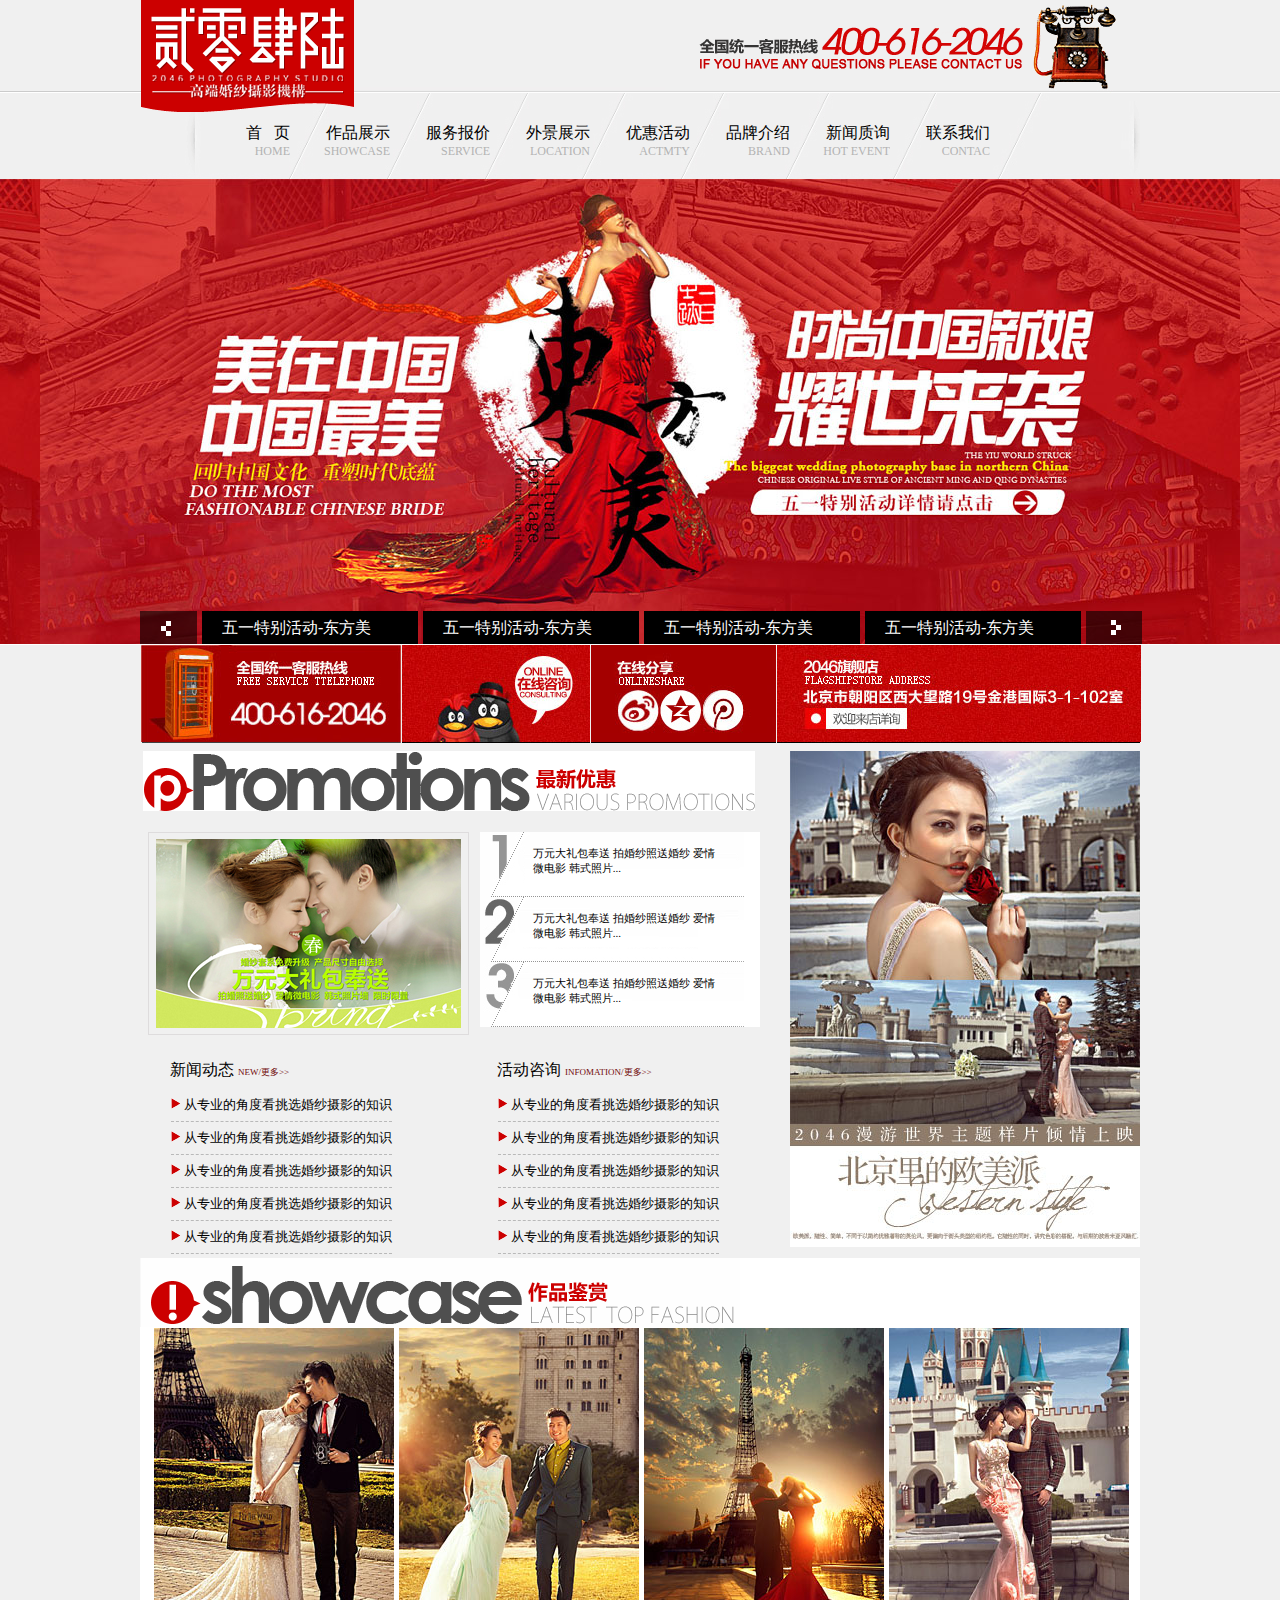
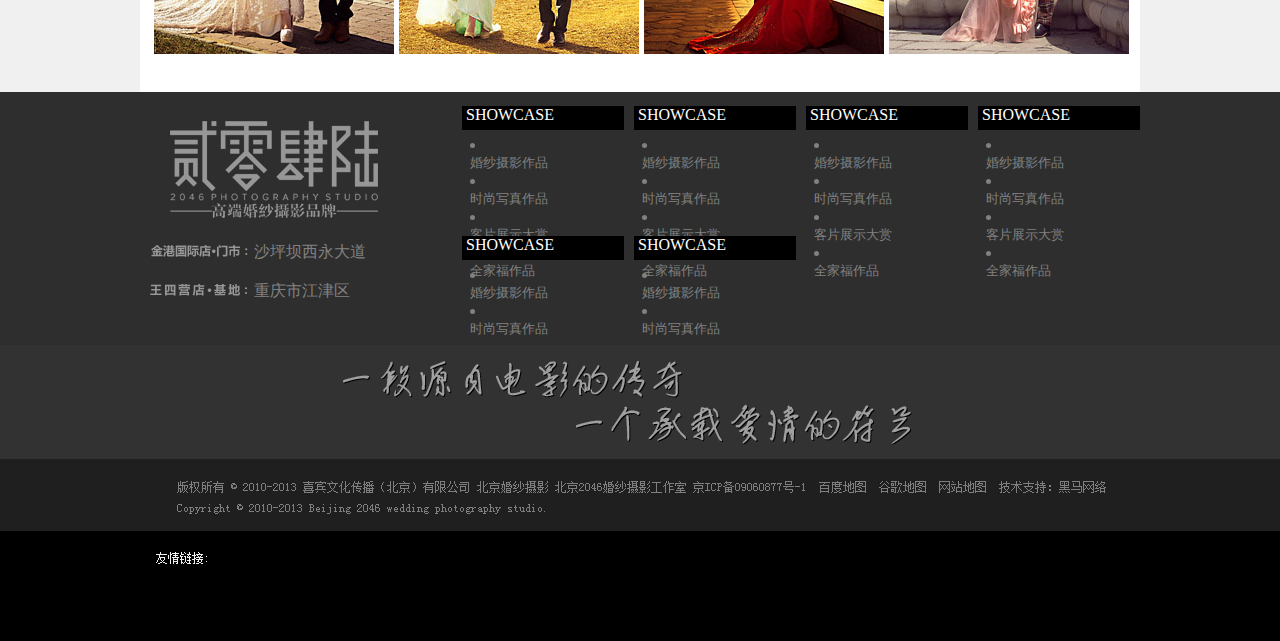
<file: index.html>
<!DOCTYPE html>
<html lang="en">
<head>
    <meta charset="UTF-8" />
    <title>Document</title>
    <link rel="stylesheet" type="text/css" href="css/index.css">
</head>
<body>
        <div id="div_00">


                <div id="div_11">
                     <div class="div-21">
                        <img src="images/01_02.gif" alt="log">
                          <ul class="top_31">
                        <li><a href="index.html">首&nbsp;&nbsp;&nbsp;页<p>HOME</p></a></li>
                        <li><a href="news.html">作品展示<P>SHOWCASE</P></a></li>
                        <li><a href="news_show.html">服务报价<P>SERVICE</P></a></li>
                        <li><a href="#">外景展示<P>LOCATION</P></a></li>
                        <li><a href="product.html">优惠活动<P>ACTMTY</P></a></li>
                        <li><a href="product_show.html">品牌介绍<P>BRAND</P></a></li>
                        <li><a href="news.html">新闻质询<P>HOT EVENT</P></a></li>
                        <li><a href="#">联系我们<P>CONTAC</P></a></li>
                     </ul>


                     </div>

                </div>
                <div id="div_12">
                    <a href="#">
                        <ul  class="div_12_1" >
                            <li id="div_qian"> </li>
                            <li>五一特别活动-东方美</li>
                            <li>五一特别活动-东方美</li>
                            <li>五一特别活动-东方美</li>
                            <li>五一特别活动-东方美</li>
                            <li id="div_hou"> </li>
                        </ul>
                    </a>
                </div>

                <ul class=div_13>
                    <li><img src="images/1.jpg" alt=""></li>
                    <li><img src="images/2.jpg" alt=""></li>
                    <li id="liwai">

                    <div class="div_13_1"><a href="#"></a></div>
                    <div class="div_13_2"><a href="#"></a></div>
                    <div class="div_13_3"><a href="#"></a></div>

                    </li>
                    <li><img src="images/7.jpg" alt=""></li>
                </ul>

                <div class="div_14">
                    <div class="div_14_1">
                        <div class="div_14_1_1"></div>
                        <div class="div_14_1_2">
                            <div></div>
                        </div>
                        <div class="div_14_1_3">
                            <div class="div_14_1_3_1"><a href="#"><p>万元大礼包奉送 拍婚纱照送婚纱 爱情<br>微电影 韩式照片...</p></a></div>
                            <div class="div_14_1_3_2"><a href="#"><p>万元大礼包奉送 拍婚纱照送婚纱 爱情<br>微电影 韩式照片...</p></a></div>
                            <div class="div_14_1_3_3"><a href="#"><p>万元大礼包奉送 拍婚纱照送婚纱 爱情<br>微电影 韩式照片...</p></a></div>
                        </div>

                        <div class="div_14_1_4">
                            <div class="div_14_1_4_1">
                            <p class="div_14_zi">新闻动态&nbsp;<a href="">NEW/更多>></a> </p>
                                <ul>
                                    <li><img src="images/xiao.png" alt="">&nbsp;<a href="#">从专业的角度看挑选婚纱摄影的知识</a></li>
                                    <li><img src="images/xiao.png" alt="">&nbsp;<a href="#">从专业的角度看挑选婚纱摄影的知识</a></li>
                                    <li><img src="images/xiao.png" alt="">&nbsp;<a href="#">从专业的角度看挑选婚纱摄影的知识</a></li>
                                    <li><img src="images/xiao.png" alt="">&nbsp;<a href="#">从专业的角度看挑选婚纱摄影的知识</a></li>
                                    <li><img src="images/xiao.png" alt="">&nbsp;<a href="#">从专业的角度看挑选婚纱摄影的知识</a></li>
                                </ul>
                            </div>
                            <div class="div_14_1_4_2">
                                 <p class="div_14_zi2">活动咨询 <a href="">INFOMATION/更多>></a> </p>
                                <ul>
                                    <li><img src="images/xiao.png" alt="">&nbsp;<a href="#">从专业的角度看挑选婚纱摄影的知识</a></li>
                                    <li><img src="images/xiao.png" alt="">&nbsp;<a href="#">从专业的角度看挑选婚纱摄影的知识</a></li>
                                    <li><img src="images/xiao.png" alt="">&nbsp;<a href="#">从专业的角度看挑选婚纱摄影的知识</a></li>
                                    <li><img src="images/xiao.png" alt="">&nbsp;<a href="#">从专业的角度看挑选婚纱摄影的知识</a></li>
                                    <li><img src="images/xiao.png" alt="">&nbsp;<a href="#">从专业的角度看挑选婚纱摄影的知识</a></li>
                                </ul>
                            </div>
                        </div>

                    </div>
                    <div class="div_14_2">
                        <img src="images/8.jpg" alt="">
                    </div>


                </div  >

                <div class="div_15">
                        <div class="div_15_1">
                            <img src="images/1-10.png" alt="">
                        </div>
                        <div class="div_15_2">
                             <div class="div_15_2_1">
                             <p>巴黎梦幻</p>
                             </div>
                        </div >
                        <div class="div_15_3">
                            <div class="div_15_3_1">
                            <p>巴黎梦幻</p>
                            </div>
                        </div>
                        <div class="div_15_4">
                            <div class="div_15_4_1">
                            <p>巴黎梦幻</p>
                            </div>
                        </div>
                        <div class="div_15_5">
                            <div class="div_15_5_1">
                            <p>巴黎梦幻</p>
                            </div>
                        </div>

                </div>


                <div class="div_16">
                    <div class="div_16_1">
                        <div class="div_16_1_1">
                        <p>沙坪坝西永大道</p>
                        <span>重庆市江津区</span>

                        </div>
                        <div class="div_16_1_2">
                        <div class="div_16_1_2_1">
                            <div>&nbsp;SHOWCASE</div>
                            <ul>
                                <li><a href="">婚纱摄影作品</a></li>
                                <li><a href="">时尚写真作品</a></li>
                                <li><a href="">客片展示大赏</a></li>
                                <li><a href="">全家福作品</a></li>
                            </ul>
                        </div>
                        <div class="div_16_1_2_2">
                        <div>&nbsp;SHOWCASE</div>
                        <ul>
                            <li><a href="">婚纱摄影作品</a></li>
                            <li><a href="">时尚写真作品</a></li>
                            <li><a href="">客片展示大赏</a></li>
                            <li><a href="">全家福作品</a></li>
                        </ul>
                        </div>
                        <div class="div_16_1_2_3">
                        <div>&nbsp;SHOWCASE</div>
                        <ul>
                            <li><a href="">婚纱摄影作品</a></li>
                            <li><a href="">时尚写真作品</a></li>
                            <li><a href="">客片展示大赏</a></li>
                            <li><a href="">全家福作品</a></li>
                        </ul>
                        </div>
                        <div class="div_16_1_2_4">
                        <div>&nbsp;SHOWCASE</div>
                        <ul>
                            <li><a href="">婚纱摄影作品</a></li>
                            <li><a href="">时尚写真作品</a></li>
                            <li><a href="">客片展示大赏</a></li>
                            <li><a href="">全家福作品</a></li>
                        </ul>
                        </div>
                        <div class="div_16_1_2_5">
                        <div>&nbsp;SHOWCASE</div>
                        <ul>
                            <li><a href="">婚纱摄影作品</a></li>
                            <li><a href="">时尚写真作品</a></li>
                            <li><a href="">客片展示大赏</a></li>
                            <li><a href="">全家福作品</a></li>
                        </ul>
                        </div>
                        <div class="div_16_1_2_6">
                        <div>&nbsp;SHOWCASE</div>
                        <ul>
                            <li><a href="">婚纱摄影作品</a></li>
                            <li><a href="">时尚写真作品</a></li>
                            <li><a href="">客片展示大赏</a></li>
                            <li><a href="">全家福作品</a></li>
                        </ul>
                        </div>
                        </div>
                    </div>

                     <div class="div_16_2">
                        <div>

                        </div>

                     </div>
                     <div class="div_16_3">
                     </div>
                     <div class="div_16_4">
                     </div>
                </div>
        </div>




</body>
</html>
</file>
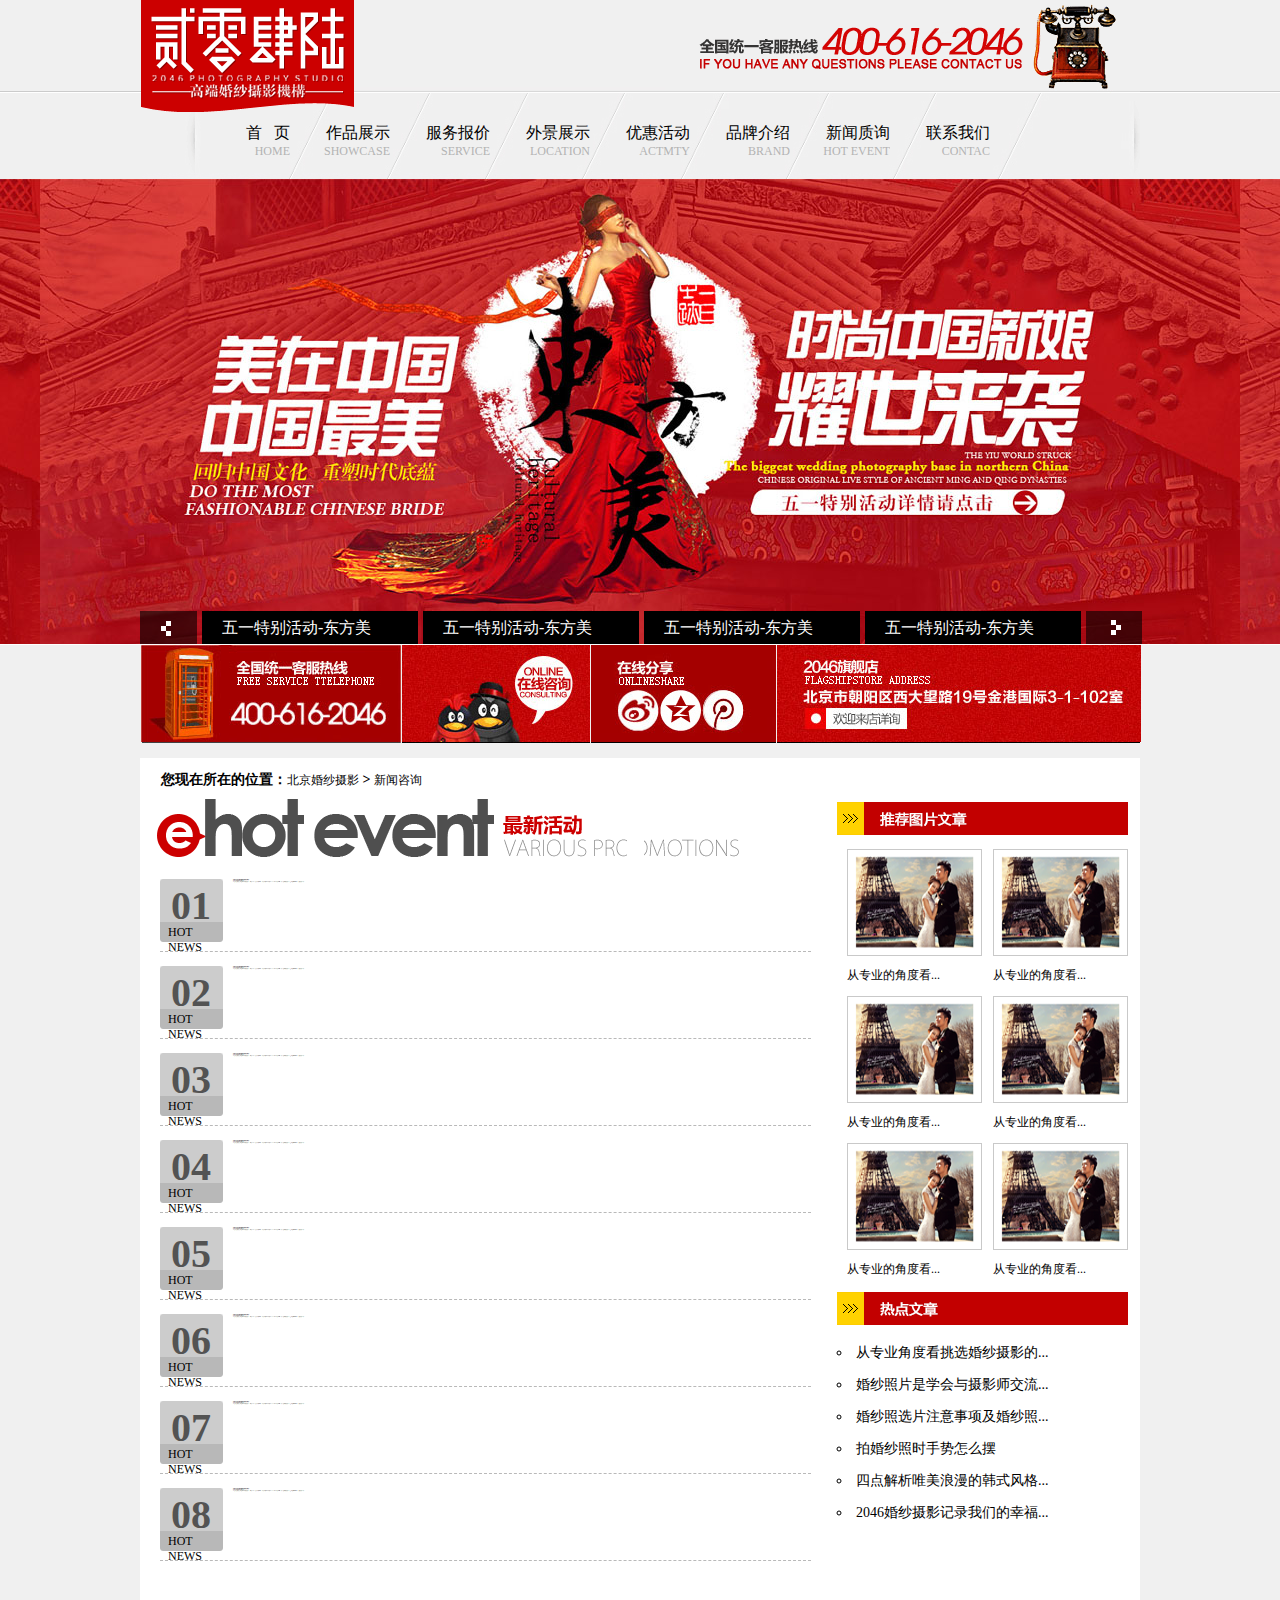
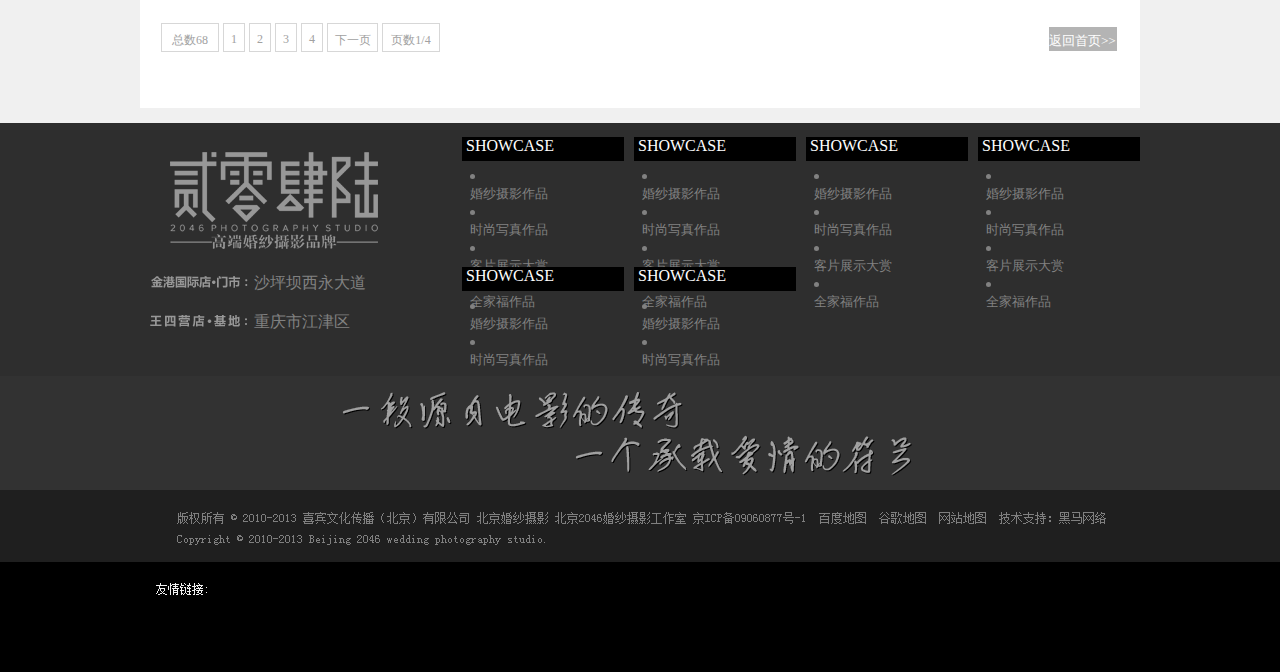
<file: news.html>
<!DOCTYPE html>
<html lang="en">
<head>
    <meta charset="UTF-8" />
    <title>Document</title>
    <link rel="stylesheet" type="text/css" href="css/news.css">
    <link rel="stylesheet" type="text/css" href="css/index.css">
</head>
<body>
<div id="div_00_00">
            <div id="div_11">
                     <div class="div-21">
                        <img src="images/01_02.gif" alt="log">
                          <ul class="top_31">
                        <li><a href="index.html">首&nbsp;&nbsp;&nbsp;页<p>HOME</p></a></li>
                        <li><a href="news.html">作品展示<P>SHOWCASE</P></a></li>
                        <li><a href="news_show.html">服务报价<P>SERVICE</P></a></li>
                        <li><a href="#">外景展示<P>LOCATION</P></a></li>
                        <li><a href="product.html">优惠活动<P>ACTMTY</P></a></li>
                        <li><a href="product_show.html">品牌介绍<P>BRAND</P></a></li>
                        <li><a href="news.html">新闻质询<P>HOT EVENT</P></a></li>
                        <li><a href="#">联系我们<P>CONTAC</P></a></li>
                     </ul>


                     </div>

                </div>
                <div id="div_12">
                    <a href="#">
                        <ul  class="div_12_1" >
                            <li id="div_qian"> </li>
                            <li>五一特别活动-东方美</li>
                            <li>五一特别活动-东方美</li>
                            <li>五一特别活动-东方美</li>
                            <li>五一特别活动-东方美</li>
                            <li id="div_hou"> </li>
                        </ul>
                    </a>
                </div>

                  <ul class=div_13>
                    <li><img src="images/1.jpg" alt=""></li>
                    <li><img src="images/2.jpg" alt=""></li>
                    <li id="liwai">

                    <div class="div_13_1"><a href="#"></a></div>
                    <div class="div_13_2"><a href="#"></a></div>
                    <div class="div_13_3"><a href="#"></a></div>

                    </li>
                    <li><img src="images/7.jpg" alt=""></li>
                </ul>
   <div class="div_04">
          <div class="div_04_1">
                <p class="div_04_1_zi">您现在所在的位置：<a href="#">北京婚纱摄影</a>&nbsp;>&nbsp;<a  href="#">新闻咨询</a> </p>
                <div class="div_04_1_1">

                </div >
                    <div class="div_04_1_2">
                       <div>
                       <div>
                       <p>01</p>
                       <span>HOT NEWS</span>
                       </div>
                    <p class="div_04_1_2-zi">从专业的角度看挑选婚纱摄影的知识<br>
                    <span>POSWWIME:2013:04:15<br>
                    新人在拍婚纱照会挑选一家婚纱摄影，来拍下两个人的甜蜜瞬间，也为结婚当天在婚礼中展示给亲朋好友看，
那么挑选婚纱摄影注意事项有哪些呢？ 1,婚纱摄影师......</span>
                    </p>

                       </div>
                       <div>
                       <div>
                       <p>02</p>
                       <span>HOT NEWS</span>
                       </div>
                    <p class="div_04_1_2-zi">从专业的角度看挑选婚纱摄影的知识<br>
                    <span>POSWWIME:2013:04:15<br>
                    新人在拍婚纱照会挑选一家婚纱摄影，来拍下两个人的甜蜜瞬间，也为结婚当天在婚礼中展示给亲朋好友看，
那么挑选婚纱摄影注意事项有哪些呢？ 1,婚纱摄影师......</span>
                    </p>

                       </div>
                       <div>
                       <div>
                       <p>03</p>
                       <span>HOT NEWS</span>
                       </div>
                    <p class="div_04_1_2-zi">从专业的角度看挑选婚纱摄影的知识<br>
                    <span>POSWWIME:2013:04:15<br>
                    新人在拍婚纱照会挑选一家婚纱摄影，来拍下两个人的甜蜜瞬间，也为结婚当天在婚礼中展示给亲朋好友看，
那么挑选婚纱摄影注意事项有哪些呢？ 1,婚纱摄影师......</span>
                    </p>

                       </div>
                       <div>
                       <div>
                       <p>04</p>
                       <span>HOT NEWS</span>
                       </div>
                    <p class="div_04_1_2-zi">从专业的角度看挑选婚纱摄影的知识<br>
                    <span>POSWWIME:2013:04:15<br>
                    新人在拍婚纱照会挑选一家婚纱摄影，来拍下两个人的甜蜜瞬间，也为结婚当天在婚礼中展示给亲朋好友看，
那么挑选婚纱摄影注意事项有哪些呢？ 1,婚纱摄影师......</span>
                    </p>

                       </div>
                       <div>
                       <div>
                       <p>05</p>
                       <span>HOT NEWS</span>
                       </div>
                    <p class="div_04_1_2-zi">从专业的角度看挑选婚纱摄影的知识<br>
                    <span>POSWWIME:2013:04:15<br>
                    新人在拍婚纱照会挑选一家婚纱摄影，来拍下两个人的甜蜜瞬间，也为结婚当天在婚礼中展示给亲朋好友看，
那么挑选婚纱摄影注意事项有哪些呢？ 1,婚纱摄影师......</span>
                    </p>

                       </div>
                       <div>
                       <div>
                       <p>06</p>
                       <span>HOT NEWS</span>
                       </div>
                    <p class="div_04_1_2-zi">从专业的角度看挑选婚纱摄影的知识<br>
                    <span>POSWWIME:2013:04:15<br>
                    新人在拍婚纱照会挑选一家婚纱摄影，来拍下两个人的甜蜜瞬间，也为结婚当天在婚礼中展示给亲朋好友看，
那么挑选婚纱摄影注意事项有哪些呢？ 1,婚纱摄影师......</span>
                    </p>

                       </div>
                       <div>
                       <div>
                       <p>07</p>
                       <span>HOT NEWS</span>
                       </div>
                    <p class="div_04_1_2-zi">从专业的角度看挑选婚纱摄影的知识<br>
                    <span>POSWWIME:2013:04:15<br>
                    新人在拍婚纱照会挑选一家婚纱摄影，来拍下两个人的甜蜜瞬间，也为结婚当天在婚礼中展示给亲朋好友看，
那么挑选婚纱摄影注意事项有哪些呢？ 1,婚纱摄影师......</span>
                    </p>

                       </div>
                       <div>
                       <div>
                       <p>08</p>
                       <span>HOT NEWS</span>
                       </div>
                            <p class="div_04_1_2-zi">从专业的角度看挑选婚纱摄影的知识<br>
                            <span>POSWWIME:2013:04:15<br>
                            新人在拍婚纱照会挑选一家婚纱摄影，来拍下两个人的甜蜜瞬间，也为结婚当天在婚礼中展示给亲朋好友看，
        那么挑选婚纱摄影注意事项有哪些呢？ 1,婚纱摄影师......</span>
                            </p>

                       </div>
                </div>
                        <div class="div_04_1_3">
                            <p>总数68</p>
                                <a href="#">1</a>
                                <a href="#">2</a>
                                <a href="#">3</a>
                                <a href="#">4</a>
                                <a href="#" id="div_04_1_3_a"> 下一页</a>
                            <p>页数1/4</p>
                        </div>

                </div>


           <div class="div_04_2">
                    <div class="div_04_2_1">
                      <div></div>
                          <ul>
                              <li><div><img src="images/new_011.png" alt=""></div><p>从专业的角度看...</p></li>
                              <li><div><img src="images/new_011.png" alt=""></div><p>从专业的角度看...</p></li>
                              <li><div><img src="images/new_011.png" alt=""></div><p>从专业的角度看...</p></li>
                              <li><div><img src="images/new_011.png" alt=""></div><p>从专业的角度看...</p></li>
                              <li><div><img src="images/new_011.png" alt=""></div><p>从专业的角度看...</p></li>
                              <li><div><img src="images/new_011.png" alt=""></div><p>从专业的角度看...</p></li>
                          </ul>

                    </div>
                 <div class="div_04_2_2">
                    <div></div>
                        <ul>
                            <li>
                            从专业角度看挑选婚纱摄影的...</li>
                            <li>
                            婚纱照片是学会与摄影师交流...</li>
                            <li>
                            婚纱照选片注意事项及婚纱照...
                            </li>
                            <li>
                            拍婚纱照时手势怎么摆
                            </li>
                            <li>
                            四点解析唯美浪漫的韩式风格...
                            </li>
                            <li>
                            2046婚纱摄影记录我们的幸福...
                            </li>
                        </ul>
                        <a href="#">返回首页>></a>

                 </div>
         </div>



  </div>

     <div class="div_16">
                    <div class="div_16_1">
                        <div class="div_16_1_1">
                        <p>沙坪坝西永大道</p>
                        <span>重庆市江津区</span>

                        </div>
                        <div class="div_16_1_2">
                        <div class="div_16_1_2_1">
                            <div>&nbsp;SHOWCASE</div>
                            <ul>
                                <li><a href="">婚纱摄影作品</a></li>
                                <li><a href="">时尚写真作品</a></li>
                                <li><a href="">客片展示大赏</a></li>
                                <li><a href="">全家福作品</a></li>
                            </ul>
                        </div>
                        <div class="div_16_1_2_2">
                        <div>&nbsp;SHOWCASE</div>
                        <ul>
                            <li><a href="">婚纱摄影作品</a></li>
                            <li><a href="">时尚写真作品</a></li>
                            <li><a href="">客片展示大赏</a></li>
                            <li><a href="">全家福作品</a></li>
                        </ul>
                        </div>
                        <div class="div_16_1_2_3">
                        <div>&nbsp;SHOWCASE</div>
                        <ul>
                            <li><a href="">婚纱摄影作品</a></li>
                            <li><a href="">时尚写真作品</a></li>
                            <li><a href="">客片展示大赏</a></li>
                            <li><a href="">全家福作品</a></li>
                        </ul>
                        </div>
                        <div class="div_16_1_2_4">
                        <div>&nbsp;SHOWCASE</div>
                        <ul>
                            <li><a href="">婚纱摄影作品</a></li>
                            <li><a href="">时尚写真作品</a></li>
                            <li><a href="">客片展示大赏</a></li>
                            <li><a href="">全家福作品</a></li>
                        </ul>
                        </div>
                        <div class="div_16_1_2_5">
                        <div>&nbsp;SHOWCASE</div>
                        <ul>
                            <li><a href="">婚纱摄影作品</a></li>
                            <li><a href="">时尚写真作品</a></li>
                            <li><a href="">客片展示大赏</a></li>
                            <li><a href="">全家福作品</a></li>
                        </ul>
                        </div>
                        <div class="div_16_1_2_6">
                        <div>&nbsp;SHOWCASE</div>
                        <ul>
                            <li><a href="">婚纱摄影作品</a></li>
                            <li><a href="">时尚写真作品</a></li>
                            <li><a href="">客片展示大赏</a></li>
                            <li><a href="">全家福作品</a></li>
                        </ul>
                        </div>
                        </div>
                    </div>

                         <div class="div_16_2">
                             <div>

                             </div>
                         </div>
                         <div class="div_16_3">
                         </div>
                         <div class="div_16_4">
                         </div>
                </div>
</div>

</body>
</html>
</file>
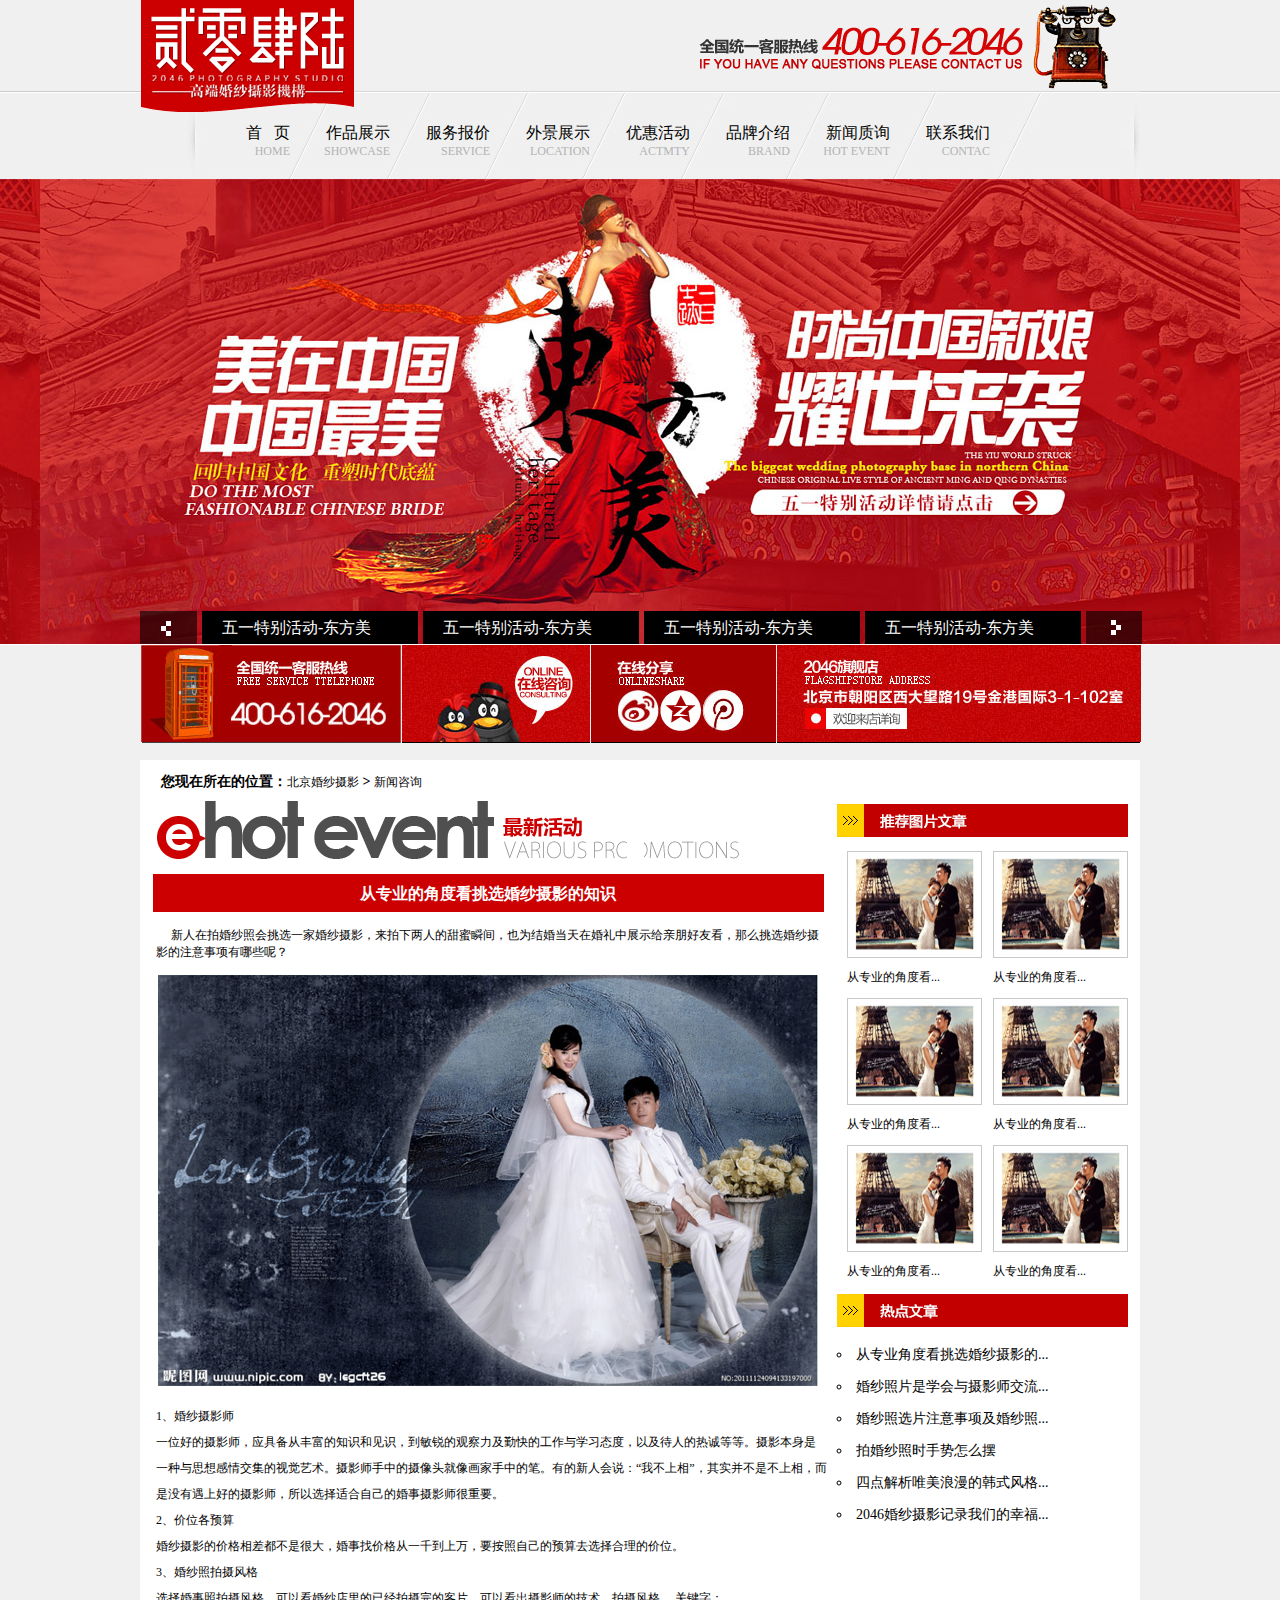
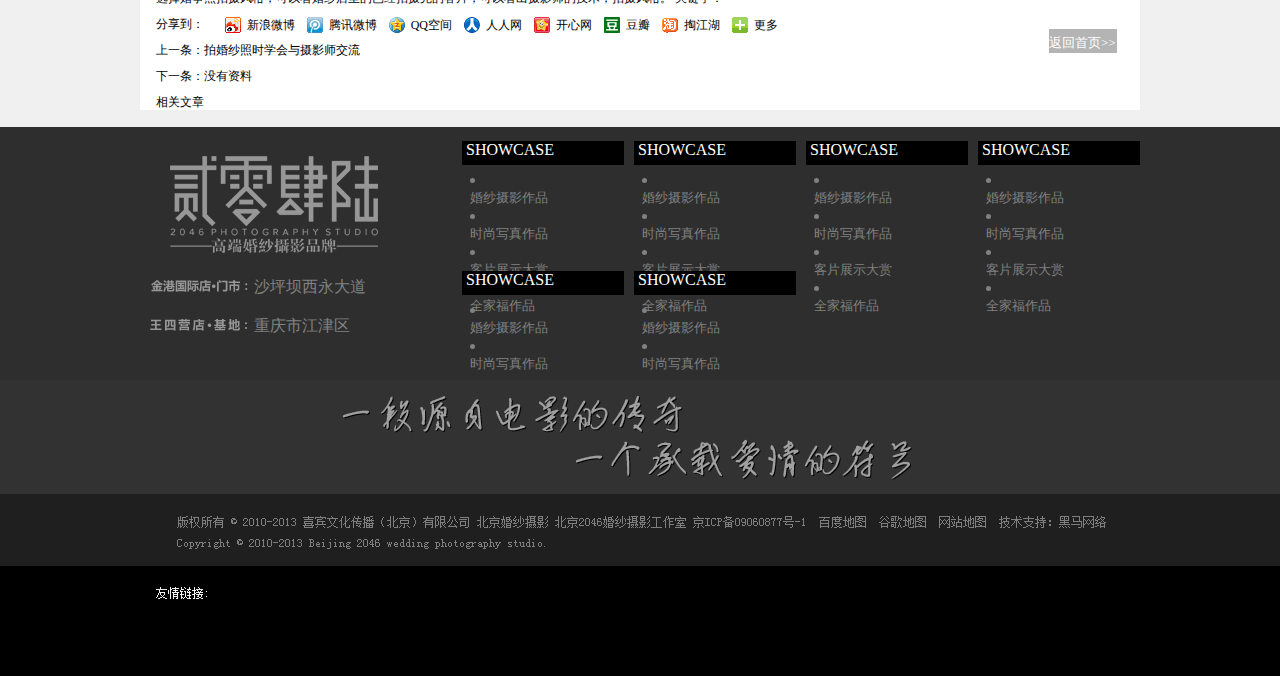
<file: news_show.html>
<!DOCTYPE html>
<html lang="en">
<head>
    <meta charset="UTF-8" />
    <title>Document</title>
    <link rel="stylesheet" type="text/css" href="css/index.css">
    <link rel="stylesheet" type="text/css" href="css/news_show.css">
    <link rel="stylesheet" type="text/css" href="css/news.css">
</head>
<body>
<div class="new_show_00">
<div id="div_11">
                     <div class="div-21">
                        <img src="images/01_02.gif" alt="log">
                         <ul class="top_31">
                        <li><a href="index.html">首&nbsp;&nbsp;&nbsp;页<p>HOME</p></a></li>
                        <li><a href="news.html">作品展示<P>SHOWCASE</P></a></li>
                        <li><a href="news_show.html">服务报价<P>SERVICE</P></a></li>
                        <li><a href="#">外景展示<P>LOCATION</P></a></li>
                        <li><a href="product.html">优惠活动<P>ACTMTY</P></a></li>
                        <li><a href="product_show.html">品牌介绍<P>BRAND</P></a></li>
                        <li><a href="news.html">新闻质询<P>HOT EVENT</P></a></li>
                        <li><a href="#">联系我们<P>CONTAC</P></a></li>
                     </ul>
                     </div>

                </div>
                <div id="div_12">
                    <a href="#">
                        <ul  class="div_12_1" >
                            <li id="div_qian"> </li>
                            <li>五一特别活动-东方美</li>
                            <li>五一特别活动-东方美</li>
                            <li>五一特别活动-东方美</li>
                            <li>五一特别活动-东方美</li>
                            <li id="div_hou"> </li>
                        </ul>
                    </a>
                </div>

                  <ul class=div_13>
                    <li><img src="images/1.jpg" alt=""></li>
                    <li><img src="images/2.jpg" alt=""></li>
                    <li id="liwai">

                    <div class="div_13_1"><a href="#"></a></div>
                    <div class="div_13_2"><a href="#"></a></div>
                    <div class="div_13_3"><a href="#"></a></div>

                    </li>
                    <li><img src="images/7.jpg" alt=""></li>
                </ul>

    <div class="new_show_01">
        <div class="new_show_01_left">
                <p class="div_04_1_zi">您现在所在的位置：<a href="#">北京婚纱摄影</a>&nbsp;>&nbsp;<a  href="#">新闻咨询</a> </p>
                <div class="div_04_1_1">

                </div >
                <div class="new_show_01_left_1">
                        <p>从专业的角度看挑选婚纱摄影的知识</p>
                </div>
                <div class="new_show_01_left_2">
                    &nbsp;&nbsp;&nbsp;&nbsp;&nbsp;新人在拍婚纱照会挑选一家婚纱摄影，来拍下两人的甜蜜瞬间，也为结婚当天在婚礼中展示给亲朋好友看，那么挑选婚纱摄影的注意事项有哪些呢？
                </div>
                <div class="new_show_01_left_tu">
                    <img src="images/news_show_01.png" alt="">
                </div>
                <div class="new_show_01_left_3">
                    1、婚纱摄影师<br>一位好的摄影师，应具备从丰富的知识和见识，到敏锐的观察力及勤快的工作与学习态度，以及待人的热诚等等。摄影本身是一种与思想感情交集的视觉艺术。摄影师手中的摄像头就像画家手中的笔。有的新人会说：“我不上相”，其实并不是不上相，而是没有遇上好的摄影师，所以选择适合自己的婚事摄影师很重要。<br>2、价位各预算<br>婚纱摄影的价格相差都不是很大，婚事找价格从一千到上万，要按照自己的预算去选择合理的价位。<br>3、婚纱照拍摄风格<br>选择婚事照拍摄风格，可以看婚纱店里的已经拍摄完的客片，可以看出摄影师的技术，拍摄风格。
                    关键字：<br>分享到：<div><a href=""><img src="images/news_show_xiao1.png" alt=""><p>新浪微博</p></a>&nbsp;<a href=""><img src="images/news_show_xiao2.png" alt=""><p>腾讯微博</p></a>&nbsp;<a href=""><img src="images/news_show_xiao3.png" alt=""><p>QQ空间</p></a>&nbsp;<a href=""><img src="images/news_show_xiao4.png" alt=""><p>人人网</p></a>&nbsp;<a href=""><img src="images/news_show_xiao5.png" alt=""><p>开心网</p></a>&nbsp;<a href=""><img src="images/news_show_xiao6.png" alt=""><p>豆瓣</p></a>&nbsp;<a href=""><img src="images/news_show_xiao7.png" alt=""><p>掏江湖</p></a>&nbsp;<a href=""><img src="images/news_show_xiao8.png" alt=""><p>更多</p></a>&nbsp;</div><br><a href="">上一条：拍婚纱照时学会与摄影师交流</a><br><a href="">下一条：没有资料</a><br><a href="">相关文章</a>
                </div>

        </div>
 <div class="new_show_01_right">
        <div class="div_04_2">
                    <div class="div_04_2_1">
                      <div></div>
                          <ul>
                              <li><div><img src="images/new_011.png" alt=""></div><p>从专业的角度看...</p></li>
                              <li><div><img src="images/new_011.png" alt=""></div><p>从专业的角度看...</p></li>
                              <li><div><img src="images/new_011.png" alt=""></div><p>从专业的角度看...</p></li>
                              <li><div><img src="images/new_011.png" alt=""></div><p>从专业的角度看...</p></li>
                              <li><div><img src="images/new_011.png" alt=""></div><p>从专业的角度看...</p></li>
                              <li><div><img src="images/new_011.png" alt=""></div><p>从专业的角度看...</p></li>
                          </ul>

                    </div>
                 <div class="div_04_2_2">
                    <div></div>
                        <ul>
                            <li>
                            从专业角度看挑选婚纱摄影的...</li>
                            <li>
                            婚纱照片是学会与摄影师交流...</li>
                            <li>
                            婚纱照选片注意事项及婚纱照...
                            </li>
                            <li>
                            拍婚纱照时手势怎么摆
                            </li>
                            <li>
                            四点解析唯美浪漫的韩式风格...
                            </li>
                            <li>
                            2046婚纱摄影记录我们的幸福...
                            </li>
                        </ul>
                        <a href="#">返回首页>></a>

                 </div>
         </div>



        </div>



    </div>


                  <div class="div_16">
                    <div class="div_16_1">
                        <div class="div_16_1_1">
                        <p>沙坪坝西永大道</p>
                        <span>重庆市江津区</span>

                        </div>
                        <div class="div_16_1_2">
                        <div class="div_16_1_2_1">
                            <div>&nbsp;SHOWCASE</div>
                            <ul>
                                <li><a href="">婚纱摄影作品</a></li>
                                <li><a href="">时尚写真作品</a></li>
                                <li><a href="">客片展示大赏</a></li>
                                <li><a href="">全家福作品</a></li>
                            </ul>
                        </div>
                        <div class="div_16_1_2_2">
                        <div>&nbsp;SHOWCASE</div>
                        <ul>
                            <li><a href="">婚纱摄影作品</a></li>
                            <li><a href="">时尚写真作品</a></li>
                            <li><a href="">客片展示大赏</a></li>
                            <li><a href="">全家福作品</a></li>
                        </ul>
                        </div>
                        <div class="div_16_1_2_3">
                        <div>&nbsp;SHOWCASE</div>
                        <ul>
                            <li><a href="">婚纱摄影作品</a></li>
                            <li><a href="">时尚写真作品</a></li>
                            <li><a href="">客片展示大赏</a></li>
                            <li><a href="">全家福作品</a></li>
                        </ul>
                        </div>
                        <div class="div_16_1_2_4">
                        <div>&nbsp;SHOWCASE</div>
                        <ul>
                            <li><a href="">婚纱摄影作品</a></li>
                            <li><a href="">时尚写真作品</a></li>
                            <li><a href="">客片展示大赏</a></li>
                            <li><a href="">全家福作品</a></li>
                        </ul>
                        </div>
                        <div class="div_16_1_2_5">
                        <div>&nbsp;SHOWCASE</div>
                        <ul>
                            <li><a href="">婚纱摄影作品</a></li>
                            <li><a href="">时尚写真作品</a></li>
                            <li><a href="">客片展示大赏</a></li>
                            <li><a href="">全家福作品</a></li>
                        </ul>
                        </div>
                        <div class="div_16_1_2_6">
                        <div>&nbsp;SHOWCASE</div>
                        <ul>
                            <li><a href="">婚纱摄影作品</a></li>
                            <li><a href="">时尚写真作品</a></li>
                            <li><a href="">客片展示大赏</a></li>
                            <li><a href="">全家福作品</a></li>
                        </ul>
                        </div>
                        </div>
                    </div>

                         <div class="div_16_2">
                             <div>

                             </div>
                         </div>
                         <div class="div_16_3">
                         </div>
                         <div class="div_16_4">
                         </div>
                </div>

</div>

</body>
</html>
</file>
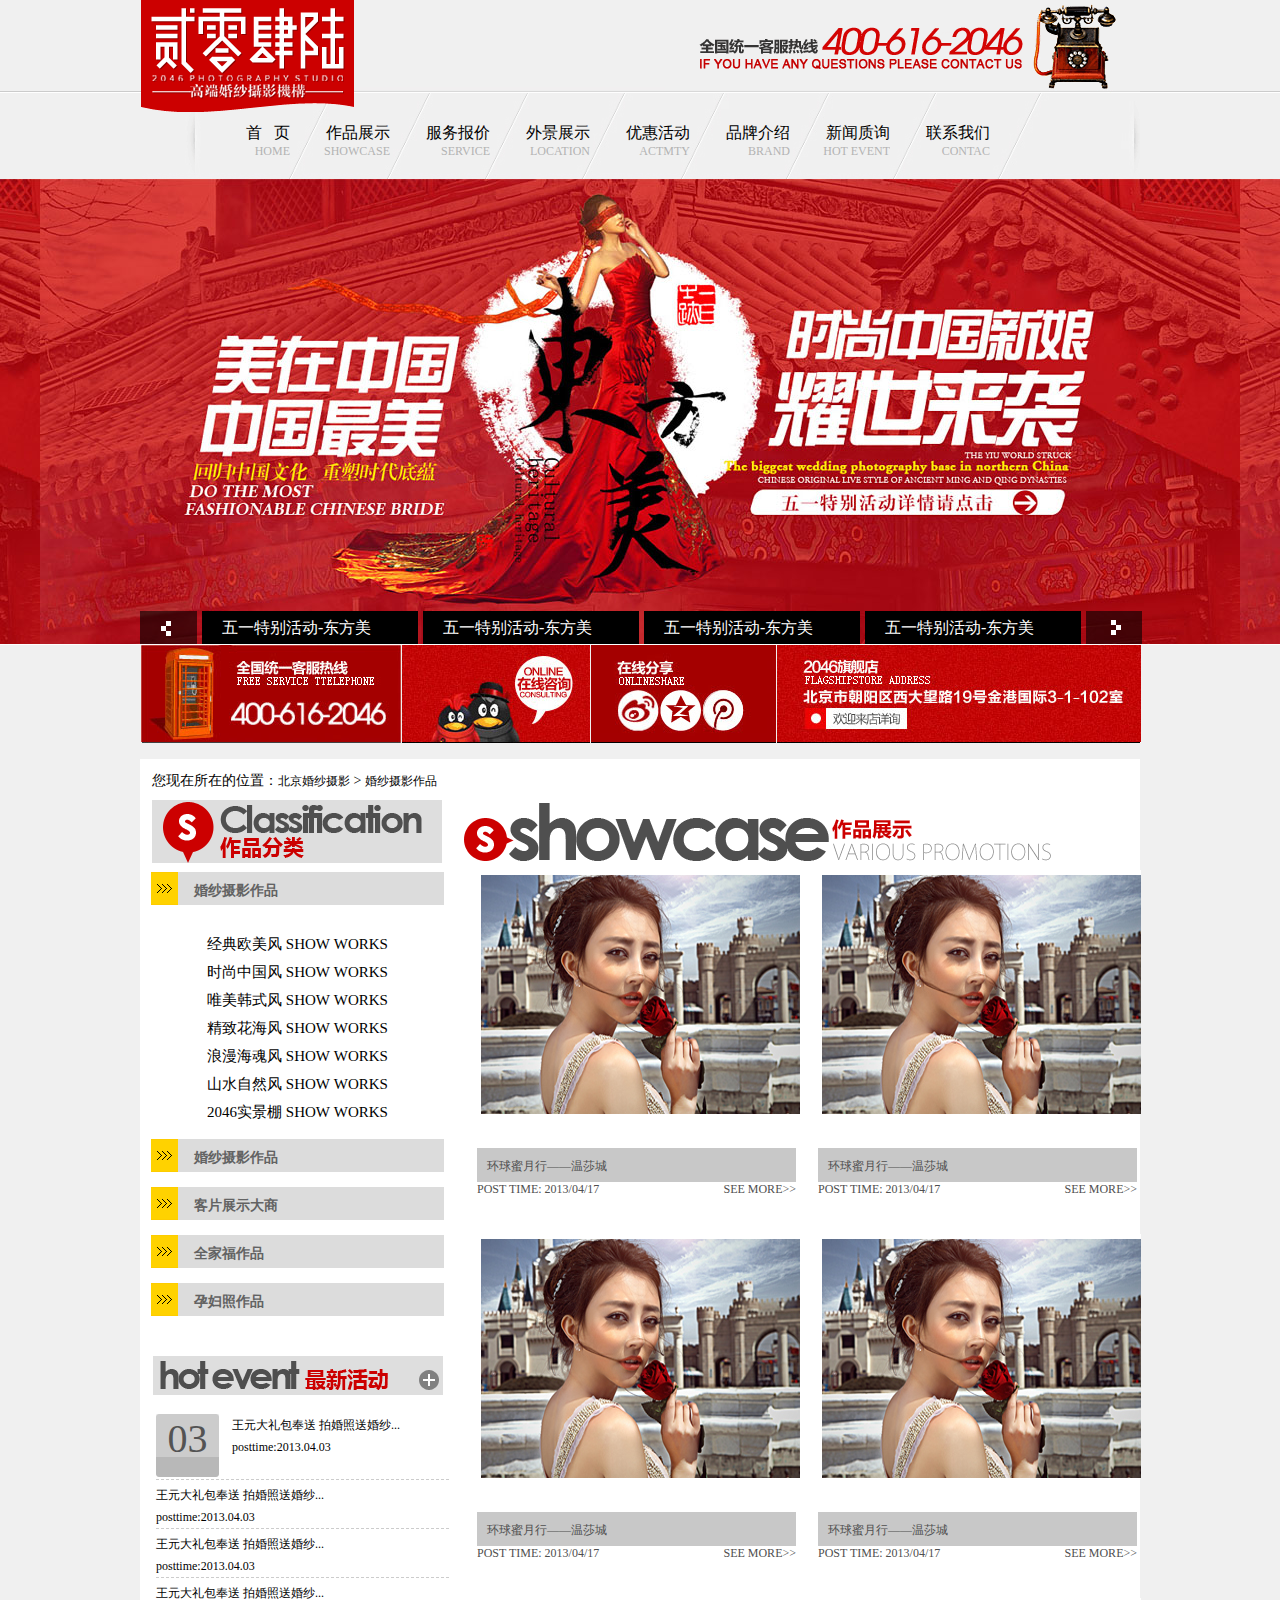
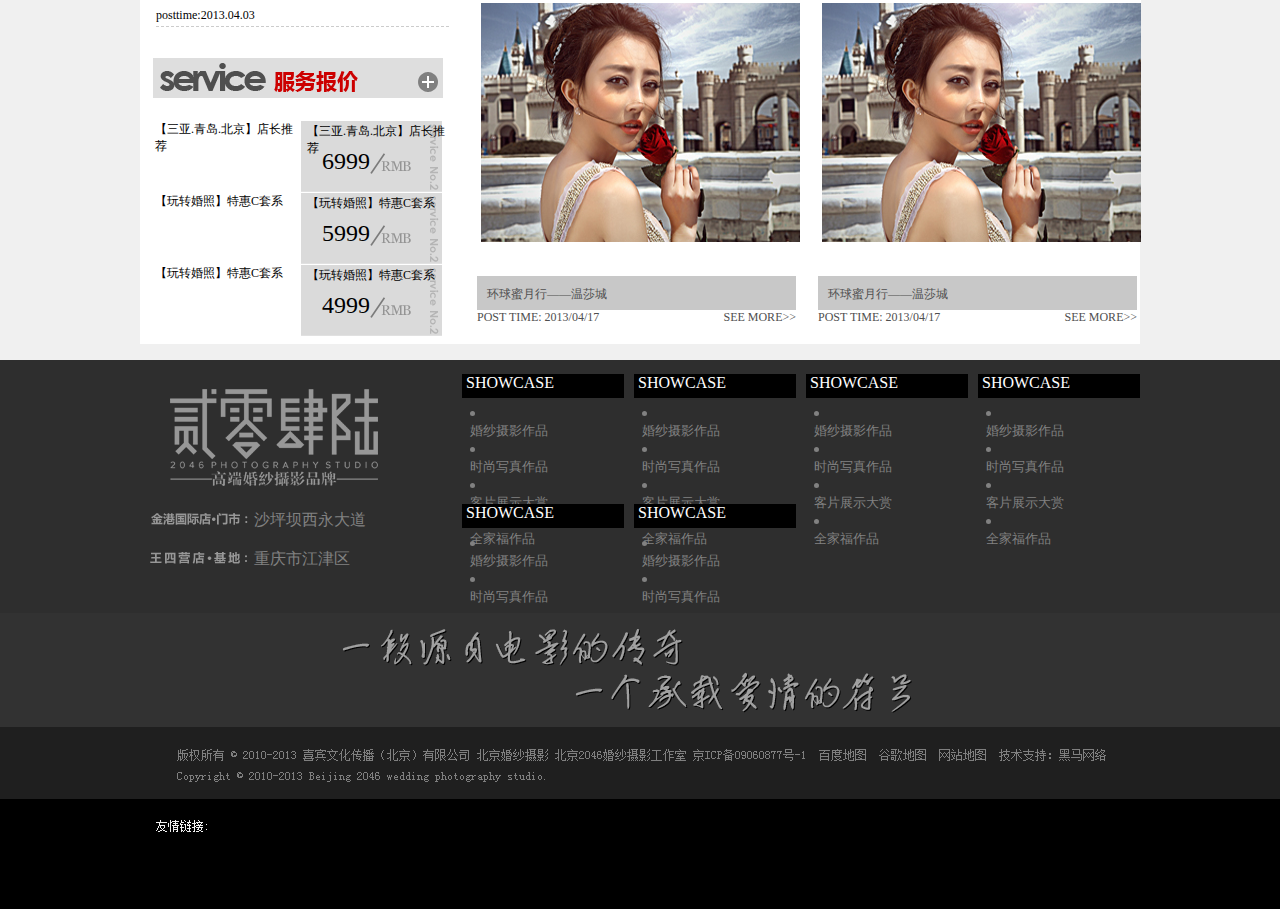
<file: product.html>
<!DOCTYPE html>
<html lang="en">
<head>
    <meta charset="UTF-8" />
    <title>Document</title>
    <link rel="stylesheet" type="text/css" href="css/index.css">
    <link rel="stylesheet" type="text/css" href="css/product.css">
</head>
<body>
    <div class="product_00">
        <div id="div_11">
                     <div class="div-21">
                        <img src="images/01_02.gif" alt="log">
                          <ul class="top_31">
                        <li><a href="index.html">首&nbsp;&nbsp;&nbsp;页<p>HOME</p></a></li>
                        <li><a href="news.html">作品展示<P>SHOWCASE</P></a></li>
                        <li><a href="news_show.html">服务报价<P>SERVICE</P></a></li>
                        <li><a href="#">外景展示<P>LOCATION</P></a></li>
                        <li><a href="product.html">优惠活动<P>ACTMTY</P></a></li>
                        <li><a href="product_show.html">品牌介绍<P>BRAND</P></a></li>
                        <li><a href="news.html">新闻质询<P>HOT EVENT</P></a></li>
                        <li><a href="#">联系我们<P>CONTAC</P></a></li>
                     </ul>


                     </div>

                </div>
                <div id="div_12">
                    <a href="#">
                        <ul  class="div_12_1" >
                            <li id="div_qian"> </li>
                            <li>五一特别活动-东方美</li>
                            <li>五一特别活动-东方美</li>
                            <li>五一特别活动-东方美</li>
                            <li>五一特别活动-东方美</li>
                            <li id="div_hou"> </li>
                        </ul>
                    </a>
                </div>

                  <ul class=div_13>
                    <li><img src="images/1.jpg" alt=""></li>
                    <li><img src="images/2.jpg" alt=""></li>
                    <li id="liwai">

                    <div class="div_13_1"><a href="#"></a></div>
                    <div class="div_13_2"><a href="#"></a></div>
                    <div class="div_13_3"><a href="#"></a></div>

                    </li>
                    <li><img src="images/7.jpg" alt=""></li>
                </ul>


                <div class="product_01">

                    <div class="product_01_1">
                        <p class="div_04_1_zi">您现在所在的位置：<a href="#">北京婚纱摄影</a>&nbsp;>&nbsp;<a  href="#">婚纱摄影作品</a> </p>

                        <div class="product_01_tu_1">
                        </div>

                        <div class="product_01_left_ul">
                            <div>
                            <a href="#">婚纱摄影作品</a>
                            </div>
                            <ul>
                                <li><a href="#">经典欧美风&nbsp;SHOW&nbsp;WORKS</a></li>
                                <li><a href="#">时尚中国风&nbsp;SHOW&nbsp;WORKS</a></li>
                                <li><a href="#">唯美韩式风&nbsp;SHOW&nbsp;WORKS</a></li>
                                <li><a href="#">精致花海风&nbsp;SHOW&nbsp;WORKS</a></li>
                                <li><a href="#">浪漫海魂风&nbsp;SHOW&nbsp;WORKS</a></li>
                                <li><a href="#">山水自然风&nbsp;SHOW&nbsp;WORKS</a></li>
                                <li><a href="#">2046实景棚&nbsp;SHOW&nbsp;WORKS</a></li>
                            </ul>
                        </div>

                        <div class="product_01_left_ul_tu">
                        <ul>
                            <li><a href="#">婚纱摄影作品
                            </a></li>
                            <li><a href="#">客片展示大商</a></li>
                            <li><a href="#">全家福作品</a></li>
                            <li><a href="#">孕妇照作品</a></li>
                        </ul>
                        </div>

                         <div class="product_01_left_02">
                            <div class="p01_2_tu">

                            </div>

                            <ul>
                                <li id="teshu"><a href="#"><div><p>03</p></div><span>王元大礼包奉送&nbsp;拍婚照送婚纱...<br>posttime:2013.04.03</span></a></li>
                                <li><a href="#">王元大礼包奉送&nbsp;拍婚照送婚纱...<br>posttime:2013.04.03</a></li>
                                <li><a href="#">王元大礼包奉送&nbsp;拍婚照送婚纱...<br>posttime:2013.04.03</a></li>
                                <li><a href="#">王元大礼包奉送&nbsp;拍婚照送婚纱...<br>posttime:2013.04.03</a></li>
                            </ul>

                        </div>

                        <div class="product_01_left_03">

                        </div>
                         <ul class="product_01_left_04">
                            <li><a href=""><p>【三亚.青岛.北京】店长推荐</p>
                            <div >
                            <span>【三亚.青岛.北京】店长推荐<span>6999</span></span>
                            </div></a></li>
                            <li><a href=""><p>【玩转婚照】特惠C套系</p><div><span>【玩转婚照】特惠C套系<span>5999</span></span></div></a></li>
                            <li><a href=""><p>【玩转婚照】特惠C套系</p><div><span>【玩转婚照】特惠C套系<span>4999</span></span></div></a></li>
                        </ul>

                    </div>

                    <div class="product_01_2">
                        <div class="product_right_1">
                        </div>

                        <div class="product_right">
                            <div>
                            <a href="">
                            <img src="images/product_6.png" alt="">
                                <div><div>环球蜜月行——温莎城<span>01</span></div></div>
                                <p>POST TIME: 2013/04/17<span>SEE MORE>></span></p>
                            </a>
                            </div>

                            <div>
                            <a href="">
                            <img src="images/product_6.png" alt="">
                                <div><div>环球蜜月行——温莎城<span>02</span></div></div>
                                <p>POST TIME: 2013/04/17<span>SEE MORE>></span></p>
                            </a>
                            </div>

                            <div>
                            <a href="">
                            <img src="images/product_6.png" alt="">
                                <div><div>环球蜜月行——温莎城<span>03</span></div></div>
                                <p>POST TIME: 2013/04/17<span>SEE MORE>></span></p>
                            </a>
                            </div>

                            <div>
                            <a href="">
                            <img src="images/product_6.png" alt="">
                                <div><div>环球蜜月行——温莎城<span>04</span></div></div>
                                <p>POST TIME: 2013/04/17
                                <span>SEE MORE>></span></p>
                            </a>
                            </div>

                            <div>
                            <a href="">
                            <img src="images/product_6.png" alt="">
                                <div><div>环球蜜月行——温莎城<span>05</span></div></div>
                                <p>POST TIME: 2013/04/17<span>SEE MORE>></span></p>
                            </a>
                            </div>

                            <div>
                            <a href="">
                            <img src="images/product_6.png" alt="">
                                <div><div>环球蜜月行——温莎城<span>06</span></div></div>
                                <p>POST TIME: 2013/04/17<span>SEE MORE>></span></p>
                            </a>
                            </div>



                        </div>

                    </div>



                </div>




                 <div class="div_16">
                    <div class="div_16_1">
                        <div class="div_16_1_1">
                        <p>沙坪坝西永大道</p>
                        <span>重庆市江津区</span>

                        </div>
                        <div class="div_16_1_2">
                        <div class="div_16_1_2_1">
                            <div>&nbsp;SHOWCASE</div>
                            <ul>
                                <li><a href="">婚纱摄影作品</a></li>
                                <li><a href="">时尚写真作品</a></li>
                                <li><a href="">客片展示大赏</a></li>
                                <li><a href="">全家福作品</a></li>
                            </ul>
                        </div>
                        <div class="div_16_1_2_2">
                        <div>&nbsp;SHOWCASE</div>
                        <ul>
                            <li><a href="">婚纱摄影作品</a></li>
                            <li><a href="">时尚写真作品</a></li>
                            <li><a href="">客片展示大赏</a></li>
                            <li><a href="">全家福作品</a></li>
                        </ul>
                        </div>
                        <div class="div_16_1_2_3">
                        <div>&nbsp;SHOWCASE</div>
                        <ul>
                            <li><a href="">婚纱摄影作品</a></li>
                            <li><a href="">时尚写真作品</a></li>
                            <li><a href="">客片展示大赏</a></li>
                            <li><a href="">全家福作品</a></li>
                        </ul>
                        </div>
                        <div class="div_16_1_2_4">
                        <div>&nbsp;SHOWCASE</div>
                        <ul>
                            <li><a href="">婚纱摄影作品</a></li>
                            <li><a href="">时尚写真作品</a></li>
                            <li><a href="">客片展示大赏</a></li>
                            <li><a href="">全家福作品</a></li>
                        </ul>
                        </div>
                        <div class="div_16_1_2_5">
                        <div>&nbsp;SHOWCASE</div>
                        <ul>
                            <li><a href="">婚纱摄影作品</a></li>
                            <li><a href="">时尚写真作品</a></li>
                            <li><a href="">客片展示大赏</a></li>
                            <li><a href="">全家福作品</a></li>
                        </ul>
                        </div>
                        <div class="div_16_1_2_6">
                        <div>&nbsp;SHOWCASE</div>
                        <ul>
                            <li><a href="">婚纱摄影作品</a></li>
                            <li><a href="">时尚写真作品</a></li>
                            <li><a href="">客片展示大赏</a></li>
                            <li><a href="">全家福作品</a></li>
                        </ul>
                        </div>
                        </div>
                    </div>


                         <div class="div_16_2">
                             <div>

                             </div>
                         </div>
                         <div class="div_16_3">
                         </div>
                         <div class="div_16_4">
                         </div>
                </div>

    </div>

</body>
</html>
</file>
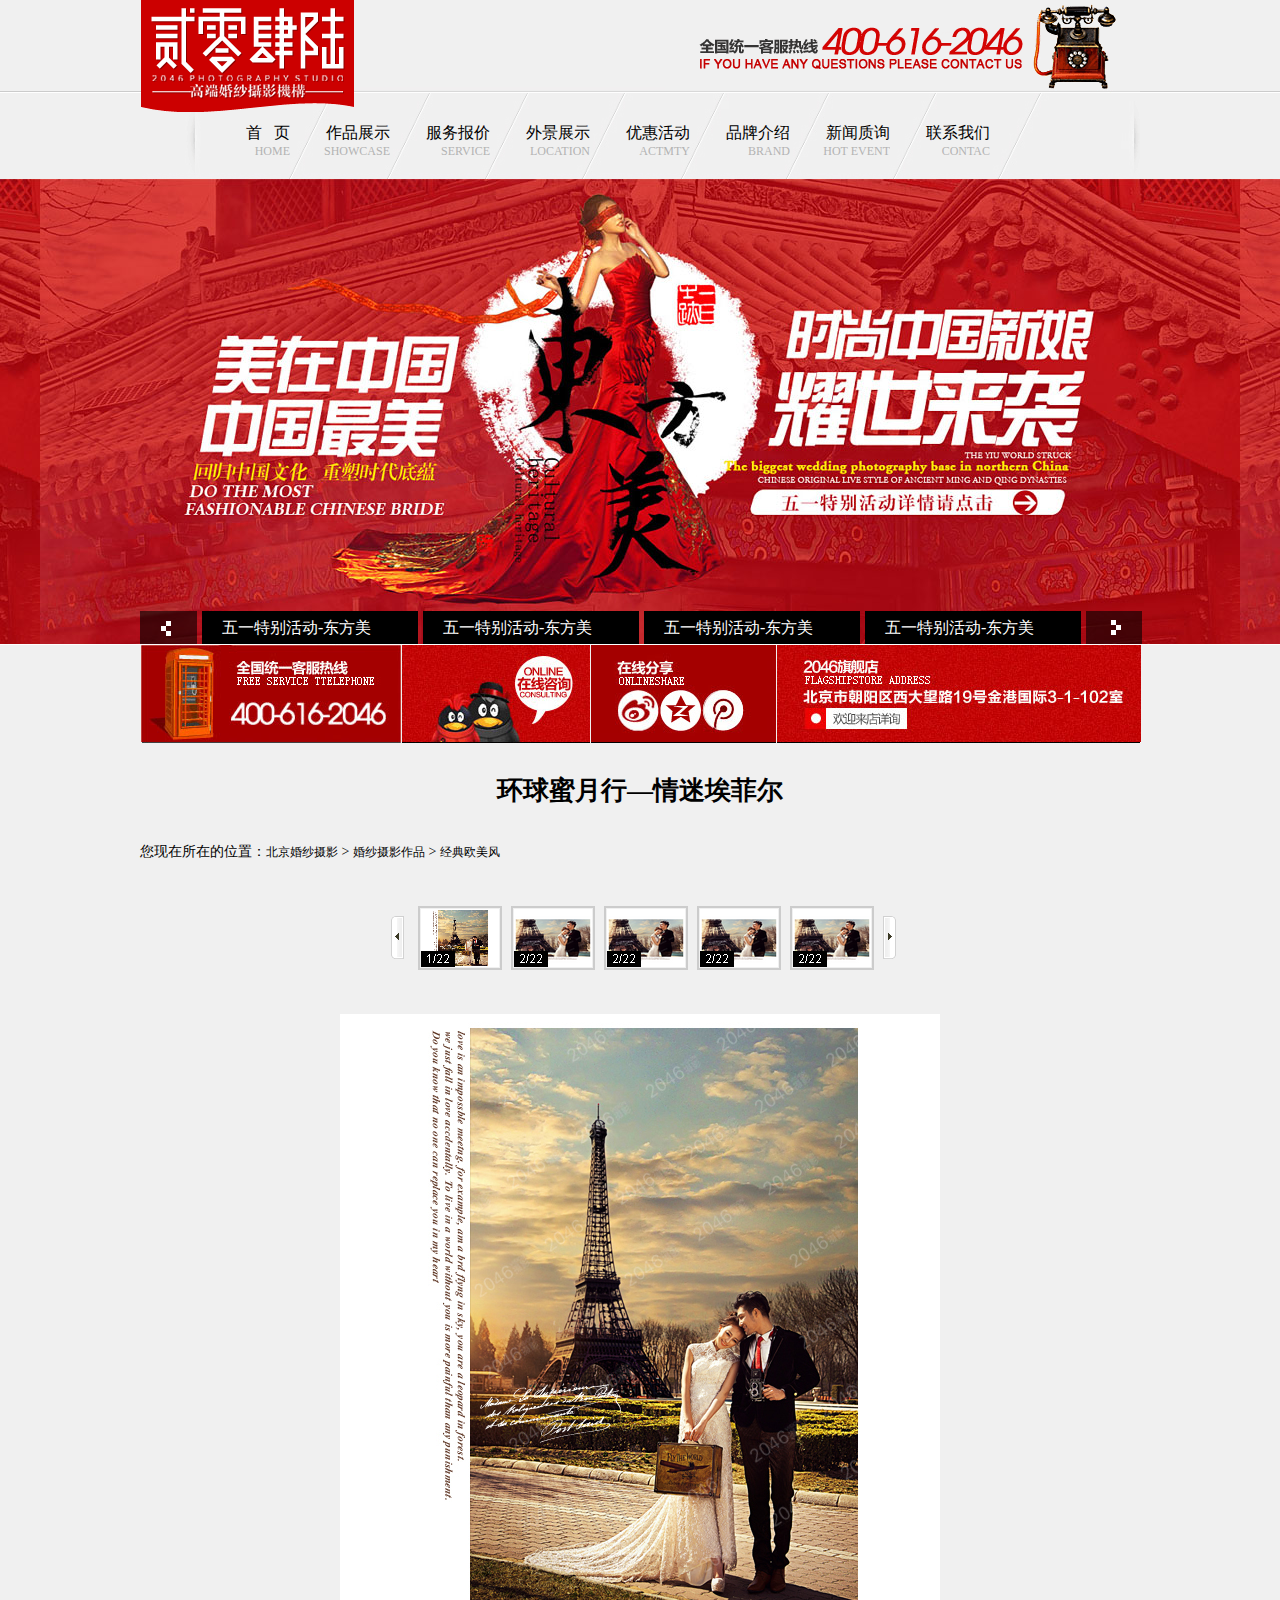
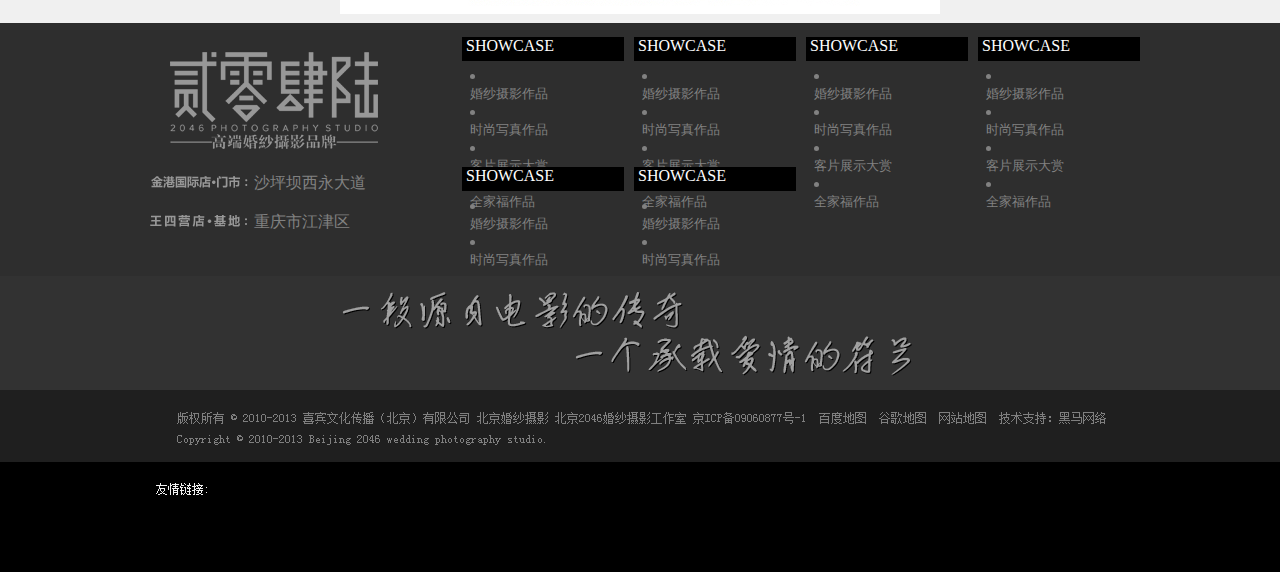
<file: product_show.html>
<!DOCTYPE html>
<html lang="en">
<head>
    <meta charset="UTF-8" />
    <title>Document</title>
    <link rel="stylesheet" type="text/css" href="css/index.css">
    <link rel="stylesheet" type="text/css" href="css/product_show.css">
</head>
<body>

<div class="product_show_00">



<div id="div_11">
                     <div class="div-21">
                        <img src="images/01_02.gif" alt="log">
                         <ul class="top_31">
                        <li><a href="index.html">首&nbsp;&nbsp;&nbsp;页<p>HOME</p></a></li>
                        <li><a href="news.html">作品展示<P>SHOWCASE</P></a></li>
                        <li><a href="news_show.html">服务报价<P>SERVICE</P></a></li>
                        <li><a href="#">外景展示<P>LOCATION</P></a></li>
                        <li><a href="product.html">优惠活动<P>ACTMTY</P></a></li>
                        <li><a href="product_show.html">品牌介绍<P>BRAND</P></a></li>
                        <li><a href="news.html">新闻质询<P>HOT EVENT</P></a></li>
                        <li><a href="#">联系我们<P>CONTAC</P></a></li>
                     </ul>


                     </div>

                </div>
                <div id="div_12">
                    <a href="#">
                        <ul  class="div_12_1" >
                            <li id="div_qian"> </li>
                            <li>五一特别活动-东方美</li>
                            <li>五一特别活动-东方美</li>
                            <li>五一特别活动-东方美</li>
                            <li>五一特别活动-东方美</li>
                            <li id="div_hou"> </li>
                        </ul>
                    </a>
                </div>

                  <ul class=div_13>
                    <li><img src="images/1.jpg" alt=""></li>
                    <li><img src="images/2.jpg" alt=""></li>
                    <li id="liwai">

                    <div class="div_13_1"><a href="#"></a></div>
                    <div class="div_13_2"><a href="#"></a></div>
                    <div class="div_13_3"><a href="#"></a></div>

                    </li>
                    <li><img src="images/7.jpg" alt=""></li>
                </ul>


<div  class="product_zhong">


            <div  class="product_show_01">
                <p class="div_04_1_zi_1">环球蜜月行—情迷埃菲尔</p>
                <p class="div_04_1_zi">您现在所在的位置：<a href="#">北京婚纱摄影</a>&nbsp;>&nbsp;<a  href="#">婚纱摄影作品</a>&nbsp;>&nbsp;<a  href="#">经典欧美风</a> </p>
                <div class="product_show_01_1">
                <ul>
                    <li id="product_show_min_1"><a href=""><img src="images/a2.png" alt=""></a></li>
                    <li><a href=""><img src="images/sas_03.png" alt=""></a></li>
                    <li><a href=""><img src="images/sa_03.png" alt=""></a></li>
                    <li><a href=""><img src="images/sa_03.png" alt=""></a></li>
                    <li><a href=""><img src="images/sa_03.png" alt=""></a></li>
                    <li><a href=""><img src="images/sa_03.png" alt=""></a></li>
                    <li id="product_show_min_2"><a href=""><img src="images/a1.png" alt=""></a></li>
                </ul>
                    <div>
                            <img src="images/pro.png" alt="">
                    </div>

                </div>
            </div>
</div>


                 <div class="div_16">
                    <div class="div_16_1">
                        <div class="div_16_1_1">
                        <p>沙坪坝西永大道</p>
                        <span>重庆市江津区</span>

                        </div>
                        <div class="div_16_1_2">
                        <div class="div_16_1_2_1">
                            <div>&nbsp;SHOWCASE</div>
                            <ul>
                                <li><a href="">婚纱摄影作品</a></li>
                                <li><a href="">时尚写真作品</a></li>
                                <li><a href="">客片展示大赏</a></li>
                                <li><a href="">全家福作品</a></li>
                            </ul>
                        </div>
                        <div class="div_16_1_2_2">
                        <div>&nbsp;SHOWCASE</div>
                        <ul>
                            <li><a href="">婚纱摄影作品</a></li>
                            <li><a href="">时尚写真作品</a></li>
                            <li><a href="">客片展示大赏</a></li>
                            <li><a href="">全家福作品</a></li>
                        </ul>
                        </div>
                        <div class="div_16_1_2_3">
                        <div>&nbsp;SHOWCASE</div>
                        <ul>
                            <li><a href="">婚纱摄影作品</a></li>
                            <li><a href="">时尚写真作品</a></li>
                            <li><a href="">客片展示大赏</a></li>
                            <li><a href="">全家福作品</a></li>
                        </ul>
                        </div>
                        <div class="div_16_1_2_4">
                        <div>&nbsp;SHOWCASE</div>
                        <ul>
                            <li><a href="">婚纱摄影作品</a></li>
                            <li><a href="">时尚写真作品</a></li>
                            <li><a href="">客片展示大赏</a></li>
                            <li><a href="">全家福作品</a></li>
                        </ul>
                        </div>
                        <div class="div_16_1_2_5">
                        <div>&nbsp;SHOWCASE</div>
                        <ul>
                            <li><a href="">婚纱摄影作品</a></li>
                            <li><a href="">时尚写真作品</a></li>
                            <li><a href="">客片展示大赏</a></li>
                            <li><a href="">全家福作品</a></li>
                        </ul>
                        </div>
                        <div class="div_16_1_2_6">
                        <div>&nbsp;SHOWCASE</div>
                        <ul>
                            <li><a href="">婚纱摄影作品</a></li>
                            <li><a href="">时尚写真作品</a></li>
                            <li><a href="">客片展示大赏</a></li>
                            <li><a href="">全家福作品</a></li>
                        </ul>
                        </div>
                        </div>
                    </div>


                         <div class="div_16_2">
                             <div>

                             </div>
                         </div>
                         <div class="div_16_3">
                         </div>
                         <div class="div_16_4">
                         </div>
                </div>

</div>
</body>
</html>
</file>
<file: css/index.css>
html,body,div,ul,p,ol,li{
    margin:0;
    padding: 0;
}
li{
    list-style: none;
}
a{
    text-decoration: none;
}
img{
    border: 0;
}
a{
text-decoration:none;
color: black;
}
#div_00{
    width:100%;
    min-width:1000px;
    height:100%;
    min-height: 1000px;
    background-color:#F0F0F0;
}
#div_11{
    width: 100%;
    height: 179px;
    min-width: 1000px;

    background-image: url(../images/hr_01.png);

}

#div_12{
    width:100%;
    min-width:1000px;
    background-position: center;
    height: 466px;
    background-image:url(../images/a1.jpg);
    position: relative;
}
#div_12 a{
    display: black;
    width:100%;
    height:100%;
    display:block;
}
.div_12_1{
    width:1003px;
    height:34px;
    bottom:0;
    left:50%;

    margin-left:-500px;
    position:absolute;

}
.div_12_1 li{
   width: 196px;
height: 33px;
background:black;
float: left;
margin-left: 5px;
line-height: 34px;
padding-left: 20px;
color:#fff;
}

#div_qian{
    width:37px;
    height:33px;
    background:url(../images/arr.png);
    background-repeat:no-repeat;
    margin-left:0;
}
 #div_hou{
     width:37px;
     height:33px;
     background:url(../images/arr.png);
     background-repeat:no-repeat;
     background-position:-58px 0;
}

.div_12_1 li:hover{
    background-color:red;
}
#div_qian:hover
{
    background-position:0 -34px;
}
#div_hou:hover
{
    background-position:-58px -34px;
}

.div_13{
    position:relative;
    width:1004px;
    height:98px;
    left:50%;
    margin-left:-500px;
}
.div_13 li{
float: left;
margin-left:1px;

}
#liwai{
    width:185px;
    height:98px;
    background:url(../images/3.jpg);
    position:relative;
}
.div_13_1{
    width:40px;
    height:40px;
    background:red;
    float: left;
    position:absolute;
    left: 27px;
    top: 46px;
    border-radius:100% ;
    background:url(../images/4.jpg);
    transition:.5s;
}
.div_13_2{
    width:40px;
    height:40px;
    background:red;
     float: left;
     position:absolute;
     left: 69px;
     top: 45px;
     border-radius:100% ;
     background:url(../images/5.png);
     transition:.5s;
}
.div_13_3{
    width:40px;
    height:40px;
    background:red;
     float: left;
     position:absolute;
     left: 112px;
    top: 45px;
     border-radius:100% ;
     background:url(../images/6.jpg);
     transition:.5s;
}
.div_13_1:hover{
    transform: scale(1.2, 1.2);
}
.div_13_2:hover{
    transform: scale(1.2, 1.2);
}
.div_13_3:hover{
    transform: scale(1.2, 1.2);
}
#liwai div a{
    display:block;
    width:40px;
    height:40px;
}
.div_14{
    width:1000px;
    height:507px;

    left:50%;
    margin-left:-500px;
    margin-top:8px;
    position:relative;
}
.div_14_1{
    width:630px;
    height:507px;

    float: left;
    position:relative;
}
.div_14_1_1{
    width:615px;
    height:60px;
    float: left;
    background:url(../images/photos2_03.png)
}
.div_14_1_2{
    width:319px;
    height:201px;
    position:absolute;
    left: 8px;
    top: 81px;
    float: left;
    border:1px solid #DEDCDD;
}
.div_14_1_2 div{
width:305px;
height:189px;
background:url(../images/2013040353722189.jpg);
margin:6px auto;
}
.div_14_1_3{
    width:283px;
    height:200px;

    float: left;
    position:absolute;
    left: 340px;
    top: 81px;
}
.div_14_1_3_1{
    width:280px;
    height:65px;
    background:url(../images/ico_bg1.gif);
    transition:.5s;

}
.div_14_1_3_2{
    width:280px;
    height:65px;
    background:url(../images/ico_bg2.gif);
    transition:.5s;

}
.div_14_1_3_3{
    width:280px;
    height:65px;
    background:url(../images/ico_bg3.gif);
    transition:.5s;

}
.div_14_1_3 div p{
    font-size:11px;
    position:relative;
    left: 53px;
    top: 14px;
}
.div_14_1_3 div a{
    width:100%;
    height:100%;
    display:block;
}
.div_14_1_4{
    width:624px;
    height:214px;

    position:absolute;
    top:291px;
}
.div_14_1_4_1{
    width:327px;
    height:214px;

    float: left;
}
.div_14_zi{
    position:absolute;
    left: 30px;
    top: 18px;
}
.div_14_zi a{
    font-size:9px;
    color:#710A0A;
}
.div_14_1_4_1 ul {
    position:absolute;
    left: 31px;
    top: 47px;
    font-size: 13px;
}
.div_14_1_4_1 ul li{
    line-height:32px;
    border-bottom:1px dashed #B9B9B9;
}
.div_14_1_4_2{
    width:297px;
    height:214px;

    float: left;
    position:relative;
}
.div_14_zi2 a{
    font-size:9px;
    color:#710A0A;
}
.div_14_1_4_2 ul {
    position:absolute;
    left: 31px;
    top: 47px;
    font-size: 13px;
}
.div_14_1_4_2 ul li{
    line-height:32px;
    border-bottom:1px dashed #B9B9B9;
}
.div_14_zi2{
    position:absolute;
    left: 30px;
    top: 18px;
}
.div_14_1_4_1 ul li a:hover,.div_14_1_4_2 ul li a:hover {
    color:red;
}


.div_14_1_3 div:hover p{
    color:red;
}
.div_14_1_3_1:hover{
    background-position:0 -65px;
}
.div_14_1_3_2:hover{
    background-position:0 -65px;
}
.div_14_1_3_3:hover{
    background-position:0 -65px;
}
.div_14_2{
    width:370px;
    height:507px;

    float: left;
    position:relative;
}
.div_14_2 img{
    position:absolute;
    left:20px;
}


.div_15{
    width:1000px;
    height:434px;
    margin:auto;
    position:relative;
    background-color:#fff;

}
.div_15_1{
    width:1000px;
    height:70px;
    float: left;
    position:relative;
}
.div_15_2{
    width:240px;
    height:326px;
    float: left;
    margin-left:14px;
    background:url('../images/11.jpg');
    position:relative;
    overflow:hidden;
}
.div_15_3{
    width:240px;
    height:326px;
    float: left;
    margin-left:5px;
    background:url('../images/12.jpg');
    position:relative;
    overflow:hidden;
}
.div_15_4{
    width:240px;
    height:326px;
     float: left;
        margin-left:5px;
        background:url('../images/13.jpg');
        position:relative;
        overflow:hidden;
}
.div_15_5{
    width:240px;
    height:326px;
        float: left;
        margin-left:5px;
        background:url('../images/14.jpg');
        position:relative;
        overflow:hidden;
}
.div_15 div div{
    width:100%;
    height:100%;
    background-color:rgba(0,0,0,.5);
    transition:.5s;
    position:relative;

    bottom:-326px;
}
.div_15 div div p{
    position:absolute;
    bottom: 20px;
    left:60px;
    color:#fff;
    font-size:27px;

}
.div_15 div:hover div{
    bottom:0;
}

.div_16{
    width:100%;
    min-width:1000px;
    height:540px;
    background:#2E2E2E;
    position:relative;
}
.div_16_1{

    width:1000px;
    height:253px;
    margin:auto;
}
.div_16_1_1{
    width:311px;
    height:230px;
    background:url(../images/dawd_1.png);
     float: left;
     position:relative;
     left:-14px;
     top:15px;
}
.div_16_1_1  p{
position:absolute;
        left: 128px;
        top: 135px;
        color:#818181;
}
.div_16_1_1  span{
position:absolute;
        left: 128px;
        top: 174px;
        color:#818181;
}
.div_16_1_2{
    width:689px;
    height:253px;
    float: left;
    position:relative;
     left:1px;

}
.div_16_1_2 div div{
    width:162px;
    height:24px;
    background:black;
    color:#fff;
    margin-left:9px;
    margin-top:14px;
    position:relative;
}
.div_16_1_2>div{
    float: left;
    margin-left:1px;
}
.div_16_1_2 div ul li a{

    font-size:13px;
    color:#818181;



}.div_16_1_2 div ul{
    margin-left:17px;
    position:relative;
    height: 86px;
    margin-top:6px;
}
.div_16_1_2 div ul a{
    display:block;
}
.div_16_1_2 div ul li{
    list-style-position: inside;
    list-style-type: disc;
    color:#818181;

}

.div_16_1_2 div ul li a:hover{
    background-color:#676767;
}
.div_16_1_2>div:hover div{
    background-color:#676767;
}

.div_16_2{
    width: 100%;
    min-width:1000px;
    height:114px;
    background-color:#323232;
    position:relative;

}
.div_16_2 div{
    background:url('../images/tp-454.png')no-repeat;
    left:50%;
    margin-left:-500px;
    width:1000px;
    height:114px;
    position:relative;
}
.div_16_3{
    width:100%;
    min-width:1000px;
    height:72px;
    background: url('../images/btm-black_02.png');
    position:relative;
    background-position:center;
}
.div_16_4{
    width:100%;
    min-width:1000px;
    height:110px;
    background:url('../images/botm.png');
    background-position:center;

}






.div-21{

    width:1000px;
    height:179px;
    background-image: url(../images/top02_02.png);
    margin:auto;
}
.top_31{
    margin-left:50px;
    margin-top: 7px;
    overflow: hidden;
}
.top_31 li{
    float: left;
    width:100px;
    overflow:hidden;
    text-align: right;
}
.top_31 li a p{
    color:#B3B3B3;
font-size: 12px;
}
.top_31 li:hover a{
    color:red;
}
.top_31 li:hover a p {
    color:black;
}
</file>
<file: css/news.css>
#div_00_00{
    background-color:#F0F0F0;
    width:1000px;
    min-width:100%;
    height:100%;
}

.div_04{

         width:1000px;
         height:950px;
         background:#FFF;
         margin:15px auto;
}
.div_04_1{
    width:696px;
    height:950px;

    float: left;

}

.div_04_1_zi{
    font-weight: bold;
    font-size:14px;
    margin:13px 0 0 21px;
}
.div_04_1_zi a{
   font-size:12px;
   font-weight:normal;
}
.div_04_1_zi a:hover{
    color:red;
}
.div_04_1_1{
    width:700px;
    height:58px;
    background:url('../images/new_01.png') no-repeat;
    margin-top:10px;
    overflow:hidden;
}


.div_04_1_2 {
    width:696px;
    height:686px;
    position:relative;
    top: 8px;
}
.div_04_1_2>div{
    width:651px;
    height:72px;
    border-bottom:1px dashed #B9B9B9;
    margin-left: 20px;
    margin-top: 14px;
}
.div_04_1_2>div>div{
    width:63px;
    height:65px;
    background: url('../images/libg11.gif');
    position:relative;
    float: left;

}
.div_04_1_2>div>div>p{
    font-size: 40px;
    position: absolute;
    left: 11px;
    top: 3px;
    font-weight:bold;
    color:#535353;
}.div_04_1_2>div>div>span{
    font-size: 12px;
    position: absolute;
    left: 8px;
    top: 46px;
}
.div_04_1_2-zi{
    width:558px;
    height:83px;
    font-weight:bold;
    font-size:1px;
    float: left;
    margin-left: 10px;
}
.div_04_1_2-zi span{
    font-weight:normal;
}
.div_04_1_2>div:hover div{
    background-position:0 -65px;
    color:#fff;
}
.div_04_1_2>div:hover div p{
    color:#fff;
}
.div_04_1_3{
    width:279px;
    height:27px;
    position:relative;
    left: 21px;
    top: 60px;
}
.div_04_1_3 p{
white-space: nowrap;
font-size: 12px;
width: 56px;
height: 19px;
float: left;
border: 1px solid #D7D7D7;
text-align: center;
padding-top: 8px;
color:#A1A1A1;

}
.div_04_1_3 a{
width:20px;
height:19px;
display: block;
float: left;
border:1px solid #D7D7D7;
text-align:center;
padding-top: 8px;
font-size: 12px;
margin-left:4px;
color:#A1A1A1;
}
#div_04_1_3_a{
width:49px;
height:19px;
display: block;
float: left;
border:1px solid #D7D7D7;
padding-top: 8px;
font-size: 12px;
margin-right:4px;
color:#A1A1A1;
}
.div_04_1_3 a:hover{
    background-color:red;
}
#div_04_1_3_a:hover{
    background-color:red;
}
.div_04_2{
    width:304px;
    height:950px;
   float: left;
}
.div_04_2_1{
    width:304px;
    height:490px;}

.div_04_2_1>div{
    width:292px;
    height:34px;
    background:url('../images/new_002.png');
    margin-top:43px;
}
.div_04_2_1>ul>li>div{
    width: 133px;
    height: 105px;
    border:1px solid #C9C9C9;
}
.div_04_2_1>ul>li>div>img{
    margin: 6px 0px 0px 7px;
}
.div_04_2_1>ul>li{
    float: left;
    margin: 14px 0px -2px 11px;
}
.div_04_2_1>ul>li>p{
    margin-top:11px;
    font-size:12px;
}
.div_04_2_1>ul>li:hover p{
color:red;
}
.div_04_2_1>ul>li:hover div img{
 transform: scale(1.1, 1.1);
}

.div_04_2_2{
    width:304px;
    height:417px;
}
.div_04_2_2 div{
    width:292px;
    height:34px;
    background:url('../images/new_003.png');
}
.div_04_2_2 ul li{
    font-size: 14px;
    list-style-position: inside;
    list-style-type: circle;
    line-height: 33px;
    margin: 11px 0px -12px 1px;

}
.div_04_2_2 ul li:hover{
    background-color:red;
    color:#fff;
}
.div_04_2_2>a{
    background-color: #B4B4B4;
    color: #fff;
    width: 68px;
    height: 19px;
    display: block;
    font-size: 13px;
    padding-top: 5px;
    margin: 110px 0 0 213px;
}
.div_04_2_2>a:hover{
    background-color:red;
}
</file>
<file: css/news_show.css>
.new_show_00{
    background-color:#F0F0F0;
    width:1000px;
    min-width:100%;
    height:100%;
}

.new_show_01{
    width: 1000px;
    height: 950px;
    background:#fff;
    margin:17px auto;

}
.new_show_01_left{
    width:696px;
    height:950px;
    float: left;
}
.new_show_01_right{
    width:304px;
    height:950px;
   float: left;
}
.new_show_01_left_1{
    width:671px;
    height:38px;
    background:#CC0001;
    margin:15px auto;
}
.new_show_01_left_1>p{
    color:#fff;
    text-align: center;
    padding-top: 10px;
    font-weight:bold;
}
.new_show_01_left_2{
    font-size:12px;
    width:671px;
    margin: 0px 0px 0px 16px;
}
.new_show_01_left_tu{
    width:660px;
    margin: 13px auto;
}
.new_show_01_left_3{
    font-size:12px;
    width:671px;
    margin: 0px 0px 0px 16px;
    float: left;
    line-height: 26px;
}
.new_show_01_left_3 div{
    float: right;
    position: relative;
    left: -31px;
    top: 5px;
}
.new_show_01_left_3>div>a{
    float: left;
    margin-left: 18px;
}
.new_show_01_left_3>div>a p{
    position:relative;
    left: 6px;
    top: -4px;
}
.new_show_01_left_3>div>a p{
    word-spacing: normal;
      float: right;
}
.new_show_01_left_3>div>a:hover{
    color:red;
    transform: scale(1.1, 1.1);
}
.new_show_01_left_3>a:hover{
    color:red;
}
</file>
<file: css/product.css>
.product_00{
    background-color:#F0F0F0;
    width:1000px;
    min-width:100%;
    height:100%;
}
.product_01{
    width:1000px;
    height:1185px;
    background-color:#fff;
    margin:16px auto;
}

.product_01_1{
    width:315px;
    height:1185px;

    float: left;
}
.product_01_2{
    width:685px;
    height:1185px;
    float: left;
}
.div_04_1_zi{
    font-size:14px;
    margin:13px 0 0 12px;
}
.div_04_1_zi a{
   font-size:12px;
   font-weight:normal;
}
.div_04_1_zi a:hover{
    color:red;
}
.product_01_tu_1{
    width:303px;
    height:64px;
    background:url('../images/product_01.gif');
    margin-top: 9px;
}
.product_01_left_ul div{
    width:293px;
    height:33px;
    background:url('../images/product.png');
    background-color:#DCDCDC;
    margin:9px auto;
    background-position: 0px -1px;
}
.product_01_left_ul>div>a{
    position: relative;
    left: 43px;
    top: 10px;
    font-size: 14px;
    color:#636363;
    font-weight:bold;
    width:100%;
    height:100%;
    display: block;
}
.product_01_left_ul ul li{
    text-align:center;
    margin-top:9px;
    font-size:15px;
}
.product_01_left_ul ul li a{
        width:100%;
        height:100%;
        display: block;
}
.product_01_left_ul ul{
    margin-top:30px;
}
.product_01_left_ul:hover div{
    background-color:#C20000;
}.product_01_left_ul:hover div>a{
    color:#fff;
}
.product_01_left_ul >ul>li:hover a{
    color:#FE0303;
}

.product_01_left_ul_tu ul{
    margin-top:17px;
}
.product_01_left_ul_tu ul li{
    background:url('../images/product.png');
    width:293px;
    height:33px;
    margin:auto;
    background-color:#DCDCDC;
    margin-top: 15px;
    background-position: 0px -1px;
}
.product_01_left_ul_tu>ul>li>a>ul{
    display: none;
}
.product_01_left_ul_tu ul li a{
    width:100%;
    height:100%;
    position: relative;
    left: 43px;
    top: 10px;
    font-size: 14px;
    color:#636363;
    font-weight:bold;
    display: block;
}
.product_01_left_ul_tu ul li:hover{
    background-color:#C20000;
}.product_01_left_ul_tu ul li:hover a{
    color:#fff;
}

.product_01_left_02{

}
.p01_2_tu{
    width:303px;
    height:40px;
    background:url('../images/product_3.png');
    margin-top: 40px;
}
.product_01_left_02 ul li{
    width: 293px;
    font-size: 12px;
    line-height: 22px;
    border-bottom: 1px dashed #CCCCCC;
    padding-top: 4px;
}.product_01_left_02 ul{
 margin: 14px 0px 0px 16px;

}
#teshu div{
    width:63px;
    height:65px;
    background:url('../images/libg11.gif');
    float: left;

}
#teshu div p{
    font-size:40px;
    text-align:center;
    color:#535353;
    line-height:50px;
}#teshu {
    height:65px;
}
#teshu span{
    position:relative;
    left:13px;
}.product_01_left_02 ul li a{
    width:100%;
    height:100%;
    display: block;
}
.product_01_left_02 ul li a:hover{
    color:#FE2424;
}
#div a:hover div{
    background-position: 0 -65px;
}

.product_01_left_03{
    width:303px;
    height:40px;
    background:url('../images/product_4.png');
    margin-top: 31px;
}
.product_01_left_04  li div{
    width:141px;
    height:71px;
    background:url('../images/libg14.gif');
    float: left;
    background-position: 0 -71px;
    }
.product_01_left_04 li {
    font-size: 12px;
    width:303px;
    height:71px;
    margin-top:1px;
}

.product_01_left_04  li p{
    width:146px;
    height:71px;
    float: left;
}
.product_01_left_04{
 margin: 23px 0px 0px 15px;
}
.product_01_left_04  li a  div span{
    color:#000;
     position:relative;
    left: 6px;
    top: 2px;
}
.product_01_left_04  li a  div span span{
    font-size:24px;
       position: absolute;

    left: 15px;
    top: 24px;
}

.product_01_left_04  li :hover p{
    color:red;
}
.product_01_left_04  li :hover div{
    background-position:0px 0px;
     color:#DBDDDC;
}
.product_01_left_04  li :hover div span{
     color:#DBDDDC;
}

.product_right_1{
    width:622px;
    height:63px;
    background:url('../images/product_5.png');
    margin-top: 39px;
}

.product_right>div{
    width:319px;
    height:355px;
    float: left;
    margin: 9px 0 0 22px;
}
.product_right>div>a>p{
    width:319px;
    font-size:12px;
    color:#4F4F4F;
}
.product_right>div>a>p>span{
    float: right;
}
.product_right>div>a>div{
    width:319px;
    height:34px;
    background-color:#C8C8C8;
    margin-top:30px;
    position:relative;

}
.product_right>div>a>div>div{
    width:319px;
    font-size:12px;
    color:#4F4F4F;
    position:absolute;
    left: 10px;
    top: 10px;
}
.product_right>div>a>div>div>span{
    font-size:22px;
    font-weight:bold;
    position:absolute;
    left: 276px;
    top: -5px;
    display: none;
}
.product_right>div>a{
    width:100%;
    height:100%;
    display: block;
}
.product_right>div>a:hover img{
     transform: scale(1.1, 1.1);
}
.product_right>div>a:hover>div>div{
    color:#D00000;
}
.product_right>div>a:hover>p{
    color:#D00000;
}
.product_right>div>a:hover>div{
    background-color:#FFD200;
    display:block;
}
.product_right>div>a:hover>div>div>span{
    display:block;
}
</file>
<file: css/product_show.css>
.product_show_00{
        background:#F0F0F0;
}
.product_show_01{

    width: 100%;
    min-width: 1000px;
    height: 100%;
    min-height: 880px;
    background:#F0F0F0;
}
.product_zhong{
    width:1000px;
    margin:auto;
}
.div_04_1_zi_1{
    font-size: 26px;
    font-weight: bold;
    padding-top: 30px;
    text-align: center;
}
.div_04_1_zi{
    font-size:14px;
    margin:13px 0 0 0;
    padding-top:22px;
}
.div_04_1_zi a{
   font-size:12px;
   font-weight:normal;
}
.div_04_1_zi a:hover{
    color:red;
}
.product_show_01_1 ul li{
    width:83px;
    height:71px;
    float: left;
    margin-left: 10px;
}.product_show_01_1 ul{
    width: 651px;
    height: 63px;
    margin: 45px auto;
}
.product_show_01_1 ul a img{
    border: 2px solid #CCCCCC;
}
#product_show_min_1 img{
    margin: 10px 0 0 66px;
    border:none;
}
#product_show_min_2 img{
    margin-top:10px;
    border:none;
}
.product_show_01_1 ul a img:hover{
     border: 2px solid #FB040D;
}
.product_show_01_1>div{
    width:600px;
    height:600px;
    margin:auto;
}


.product_show_01_1 ul li:hover{
    background: url('../images/ico_bg.gif');
}#product_show_min_1:hover{
    background-image:none;
}
#product_show_min_2:hover{
    background-image:none;
}
</file>
